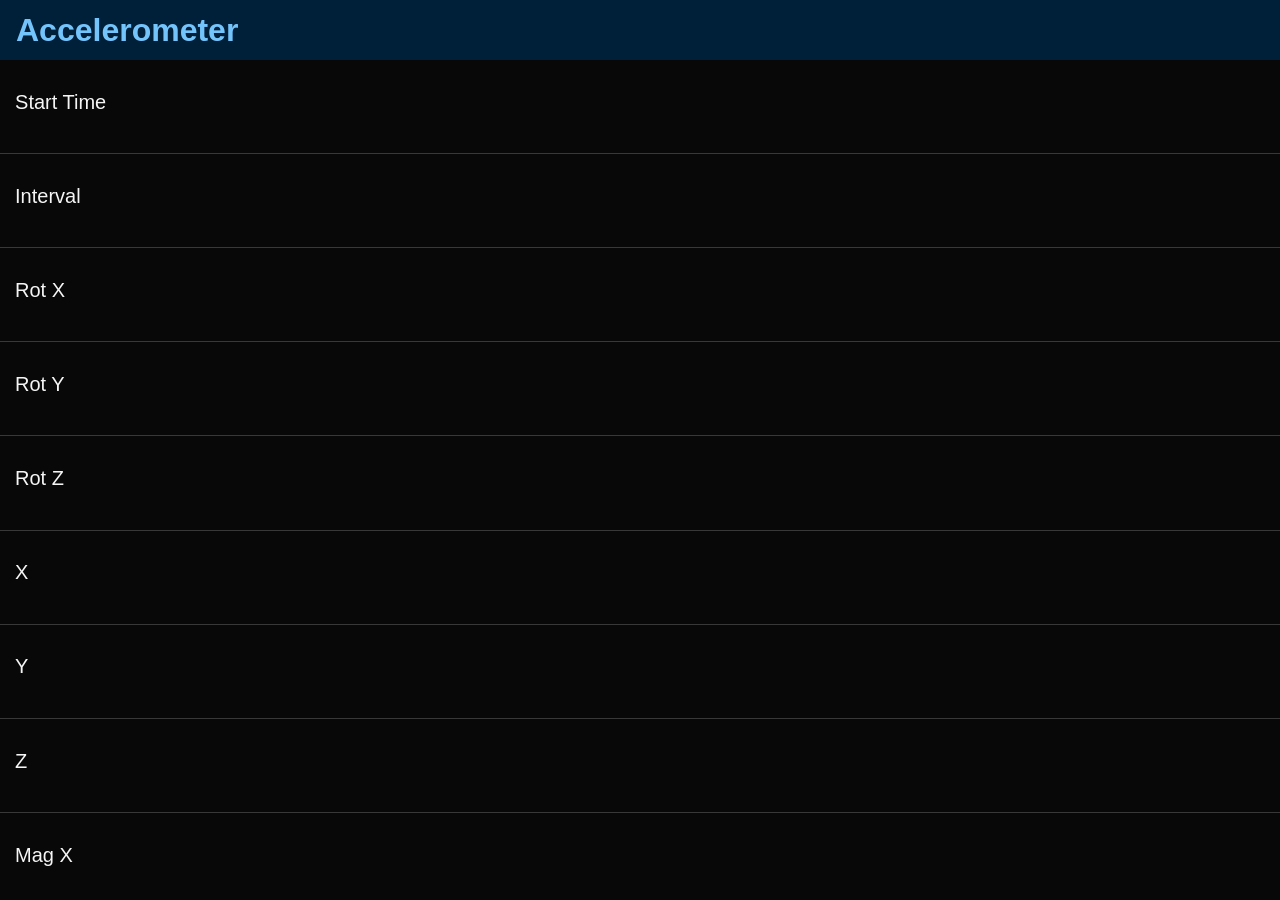
<file: GalaxyGearApp/index.html>
<!DOCTYPE html>
<html>
<head>
	<meta name="viewport" content="width=device-width, user-scalable=no"/>
	<title>Wearable UI</title>
	<link rel="stylesheet"  href="css/tau.css">     
	<script src="js/jquery-1.9.1.js"></script> 
	<link rel="stylesheet"  href="css/style.css">
</head>
<body>
	<div class="ui-page ui-page-active" id="main">
		<header class="ui-header">
			<h2 class="ui-title">Accelerometer </h2>
		</header>
		<div class="ui-content">
			<ul class="ui-listview">
				<li id="time" style="font-size: 20px "> Start Time </li> 
			    <li id="interv" style="font-size: 20px "> Interval </li> 
			    <li id="rotx" style="font-size: 20px "> Rot X </li> 
			    <li id="roty" style="font-size: 20px "> Rot Y </li> 
			    <li id="rotz" style="font-size: 20px "> Rot Z</li> 
			    <li id="xaccel" style="font-size: 20px "> X </li>
				<li id="yaccel" style="font-size: 20px "> Y </li>
				<li id="zaccel" style="font-size: 20px "> Z </li>  
			    <li id="xmag" style="font-size: 20px "> Mag X </li>
				<li id="ymag" style="font-size: 20px "> Mag Y </li>
				<li id="zmag" style="font-size: 20px "> Mag Z </li>  
				
				<li id="roll" style="font-size: 20px "> Roll </li>
				<li id="pitch" style="font-size: 20px "> Pitch </li>
				<li id="yaw" style="font-size: 20px "> Yaw </li>  
				
			    <li id="light" style="font-size: 20px "> Light </li>
				<li id="UV" style="font-size: 20px "> UV </li>
				<li id="press" style="font-size: 20px "> Pressure </li> 
				<li id="heart" style="font-size: 20px "> HeartRate </li> 
				<li id="latitude" style="font-size: 20px "> Latitude </li> 
				<li id="longitude" style="font-size: 20px "> Longitude </li> 
				<li id="altitude" style="font-size: 20px "> Altitude </li> 
				<li id="speed" style="font-size: 20px "> Speed </li> 
				<li id="isSave" style="font-size: 20px "> Not Save </li> 
			</ul>
			<button type="button" id="mode0-btn" class="ui-btn">Mode 0</button>
			<button type="button" id="mode1-btn" class="ui-btn">Mode 1</button>
			<button type="button" id="mode2-btn" class="ui-btn">Mode 2</button>
			<button type="button" id="bg-btn" class="ui-btn">App Hide</button>
			<button type="button" id="save-btn" class="ui-btn">saveData</button>
			<button type="button" id="saveEnd-btn" class="ui-btn">stopSave</button>	
		</div>
	</div>
	<script type="text/javascript" src="js/tau.js" data-build-remove="false"></script>
	<script type="text/javascript" src="js/sylvester.src.js"></script>
	<script type="text/javascript" src="js/kalman.js"></script>
	<script src="js/main.js"></script>
</body> 
<!-- load javascript file for your application -->
</html>
</file>
<file: GalaxyGearApp/css/tau.css>
/*
 * TAU (Tizen Advanced UI)
 * Copyright (c) 2010 - 2014 Samsung Electronics Co., Ltd.
 * License : MIT License V2
 */

/***************************************************************************
                  Body
***************************************************************************/
/***************************************************************************
                   Action Bar
***************************************************************************/
/****************************************************************************
		Progress Bar
****************************************************************************/
/****************************************************************************
		Processing
****************************************************************************/
/****************************************************************************
		Toggle Switch
****************************************************************************/
/***************************************************************************
                   Buttons
***************************************************************************/
/***************************************************************************
                   Popup
***************************************************************************/
/***************************************************************************
                   Option Popup
***************************************************************************/
/***************************************************************************
                  index scrollbar (vertical)
***************************************************************************/
/***************************************************************************
                  Listview
***************************************************************************/
/***************************************************************************
                   Scroller
***************************************************************************/
/***************************************************************************
                   Swipe list
***************************************************************************/
/***************************************************************************
                   Checkbox/Radio
***************************************************************************/
/************************************************************************/
/*                           fixedUIStyle.less                          */
/************************************************************************/
/* When system font-size is changed, winset size (ex. header, footer, button, etc,
   include font) also changed. But in UX guide, some UI elements should have fixed
   size regardless of system font size.
   So, this less file supports fixed style for some elements.
   - Layout: header, footer, button
   - Popup : popup header, popup footer
   - toggleswitch
   - progress: text for ratio
*/
/***********************************************************************/
/*                         Layout(FIXED)                               */
/***********************************************************************/
/**********************************************************************/
/*                        Button(FIXED)                               */
/**********************************************************************/
/**********************************************************************/
/*                       Popup(FIXED)                                 */
/**********************************************************************/
/**********************************************************************/
/*                      ToggleSwitch(FIXED)                           */
/**********************************************************************/
/*********************************************************************/
/*                     Progress(FIXED)                               */
/*********************************************************************/
/*! normalize.css v1.0.0 | MIT License | git.io/normalize */
/* ==========================================================================
   HTML5 display definitions
   ========================================================================== */
/*
 * default outline set none
 */
* {
  outline: none;
}
/*
 * Corrects `block` display not defined in IE 6/7/8/9 and Firefox 3.
 */
article,
aside,
details,
figcaption,
figure,
footer,
header,
hgroup,
nav,
section,
summary {
  display: block;
}
/*
 * Corrects `inline-block` display not defined in IE 6/7/8/9 and Firefox 3.
 */
audio,
canvas,
video {
  display: inline-block;
  *display: inline;
  *zoom: 1;
}
/*
 * Prevents modern browsers from displaying `audio` without controls.
 * Remove excess height in iOS 5 devices.
 */
audio:not([controls]) {
  display: none;
  height: 0;
}
/*
 * Addresses styling for `hidden` attribute not present in IE 7/8/9, Firefox 3,
 * and Safari 4.
 * Known issue: no IE 6 support.
 */
[hidden] {
  display: none;
}
/* ==========================================================================
   Base
   ========================================================================== */
/*
 * 1. Corrects text resizing oddly in IE 6/7 when body `font-size` is set using
 *	`em` units.
 * 2. Prevents iOS text size adjust after orientation change, without disabling
 *	user zoom.
 */
html {
  font-size: 100%;
  /* 1 */
  -webkit-text-size-adjust: 100%;
  /* 2 */
  -ms-text-size-adjust: 100%;
  /* 2 */
}
/*
 * Addresses `font-family` inconsistency between `textarea` and other form
 * elements.
 */
html,
button,
input,
select,
textarea {
  font-family: Tizen, Samsung Sans, Helvetica;
}
/*
 * Addresses margins handled incorrectly in IE 6/7.
 */
body {
  margin: 0;
}
/* ==========================================================================
   Links
   ========================================================================== */
/*
 * Improves readability when focused and also mouse hovered in all browsers.
 */
/* ==========================================================================
   Typography
   ========================================================================== */
/*
 * Addresses font sizes and margins set differently in IE 6/7.
 * Addresses font sizes within `section` and `article` in Firefox 4+, Safari 5,
 * and Chrome.
 */
h1 {
  font-size: 2em;
  margin: 0.67em 0;
}
h2 {
  font-size: 1.5em;
  margin: 0.83em 0;
}
h3 {
  font-size: 1.17em;
  margin: 1em 0;
}
h4 {
  font-size: 1em;
  margin: 1.33em 0;
}
h5 {
  font-size: 0.83em;
  margin: 1.67em 0;
}
h6 {
  font-size: 0.75em;
  margin: 2.33em 0;
}
/*
 * Addresses styling not present in IE 7/8/9, Safari 5, and Chrome.
 */
abbr[title] {
  border-bottom: 1px dotted;
}
/*
 * Addresses style set to `bolder` in Firefox 3+, Safari 4/5, and Chrome.
 */
b,
strong {
  font-weight: bold;
}
blockquote {
  margin: 1em 40px;
}
/*
 * Addresses styling not present in Safari 5 and Chrome.
 */
dfn {
  font-style: italic;
}
/*
 * Addresses styling not present in IE 6/7/8/9.
 */
mark {
  background: #ff0;
  color: #000;
}
/*
 * Addresses margins set differently in IE 6/7.
 */
p,
pre {
  margin: 1em 0;
}
/*
 * Corrects font family set oddly in IE 6, Safari 4/5, and Chrome.
 */
code,
kbd,
pre,
samp {
  font-family: monospace, serif;
  _font-family: 'courier new', monospace;
  font-size: 1em;
}
/*
 * Improves readability of pre-formatted text in all browsers.
 */
pre {
  white-space: pre;
  white-space: pre-wrap;
  word-wrap: break-word;
}
/*
 * Addresses CSS quotes not supported in IE 6/7.
 */
q {
  quotes: none;
}
/*
 * Addresses `quotes` property not supported in Safari 4.
 */
q:before,
q:after {
  content: '';
  content: none;
}
small {
  font-size: 75%;
}
/*
 * Prevents `sub` and `sup` affecting `line-height` in all browsers.
 */
sub,
sup {
  font-size: 75%;
  line-height: 0;
  position: relative;
  vertical-align: baseline;
}
sup {
  top: -0.5em;
}
sub {
  bottom: -0.25em;
}
/* ==========================================================================
   Lists
   ========================================================================== */
/*
 * Addresses margins set differently in IE 6/7.
 */
dl,
menu,
ol,
ul {
  margin: 1em 0;
}
dd {
  margin: 0 0 0 40px;
}
/*
 * Addresses paddings set differently in IE 6/7.
 */
menu,
ol,
ul {
  padding: 0 0 0 40px;
}
/*
 * Corrects list images handled incorrectly in IE 7.
 */
nav ul,
nav ol {
  list-style: none;
  list-style-image: none;
}
/* ==========================================================================
   Embedded content
   ========================================================================== */
/*
 * 1. Removes border when inside `a` element in IE 6/7/8/9 and Firefox 3.
 * 2. Improves image quality when scaled in IE 7.
 */
img {
  border: 0;
  /* 1 */
  -ms-interpolation-mode: bicubic;
  /* 2 */
}
/*
 * Corrects overflow displayed oddly in IE 9.
 */
svg:not(:root) {
  overflow: hidden;
}
/* ==========================================================================
   Figures
   ========================================================================== */
/*
 * Addresses margin not present in IE 6/7/8/9, Safari 5, and Opera 11.
 */
figure {
  margin: 0;
}
/* ==========================================================================
   Forms
   ========================================================================== */
/*
 * Corrects margin displayed oddly in IE 6/7.
 */
form {
  margin: 0;
}
/*
 * Define consistent border, margin, and padding.
 */
fieldset {
  border: 1px solid #c0c0c0;
  margin: 0 2px;
  padding: 0.35em 0.625em 0.75em;
}
/*
 * 1. Corrects color not being inherited in IE 6/7/8/9.
 * 2. Corrects text not wrapping in Firefox 3.
 * 3. Corrects alignment displayed oddly in IE 6/7.
 */
legend {
  border: 0;
  /* 1 */
  padding: 0;
  white-space: normal;
  /* 2 */
  *margin-left: -7px;
  /* 3 */
}
/*
 * 1. Corrects font size not being inherited in all browsers.
 * 2. Addresses margins set differently in IE 6/7, Firefox 3+, Safari 5,
 *	and Chrome.
 * 3. Improves appearance and consistency in all browsers.
 */
button,
input,
select,
textarea {
  font-size: 100%;
  /* 1 */
  margin: 0;
  /* 2 */
  vertical-align: baseline;
  /* 3 */
  *vertical-align: middle;
  /* 3 */
}
/*
 * Addresses Firefox 3+ setting `line-height` on `input` using `!important` in
 * the UA stylesheet.
 */
button,
input {
  line-height: normal;
}
/*
 * Re-set default cursor for disabled elements.
 */
button[disabled],
input[disabled] {
  cursor: default;
}
input[type="time"],
input[type="date"] {
  color: #000000;
}
/*
 * 1. Addresses `appearance` set to `searchfield` in Safari 5 and Chrome.
 * 2. Addresses `box-sizing` set to `border-box` in Safari 5 and Chrome
 *	(include `-moz` to future-proof).
 */
input[type="search"] {
  -webkit-appearance: textfield;
  /* 1 */
  -moz-box-sizing: content-box;
  -webkit-box-sizing: content-box;
  /* 2 */
  box-sizing: content-box;
}
/*
 * Removes inner padding and search cancel button in Safari 5 and Chrome
 * on OS X.
 */
input[type="search"]::-webkit-search-cancel-button,
input[type="search"]::-webkit-search-decoration {
  -webkit-appearance: none;
}
/*
 * Removes inner padding and border in Firefox 3+.
 */
button::-moz-focus-inner,
input::-moz-focus-inner {
  border: 0;
  padding: 0;
}
/*
 * 1. Removes default vertical scrollbar in IE 6/7/8/9.
 * 2. Improves readability and alignment in all browsers.
 */
textarea {
  overflow: auto;
  /* 1 */
  vertical-align: top;
  /* 2 */
}
/* ==========================================================================
   Tables
   ========================================================================== */
/*
 * Remove most spacing between table cells.
 */
table {
  border-collapse: collapse;
  border-spacing: 0;
}
/*
 * Common definition for theme
 */
/***************************************************************
   default font size (base font from WRT)
   => small: 13px
   => normal: 17px
   => large: 20px

so, we set @font_size_default as 17px.
This value only used for @rem_base, not for html font-size
html font-size is set by WRT base font-size
***************************************************************/
/******************************
  z-index order collection
 ******************************/
/***************************************************************************
                   Common Style
***************************************************************************/
.screen-hidden {
  visibility: hidden;
  position: absolute;
  top: -10000em;
  left: -10000em;
}
/***************************************************************************
                   Default Style.
***************************************************************************/
button,
input {
  outline: none;
  cursor: pointer;
}
* {
  -webkit-box-sizing: border-box;
  -moz-box-sizing: border-box;
  box-sizing: border-box;
}
a {
  text-decoration: none !important;
  color: rgba(245, 245, 245, 1);
}
ul,
li {
  margin: 0;
  padding: 0;
  list-style-type: none;
}
img {
  margin: 0;
  padding: 0;
}
/******************************
  Global LESS mixin collection
 ******************************/
/***************************************************************************
                   Common Style
***************************************************************************/
html {
  -webkit-tap-highlight-color: rgba(0, 0, 0, 0);
}
body {
  height: 100%;
  font-size: 2rem;
  font-family: Tizen, Samsung Sans, Helvetica;
  background: rgba(8, 8, 8, 1);
  color: rgba(245, 245, 245, 1);
}
.ui-page {
  width: 100%;
  height: 100%;
  overflow: hidden;
  display: none;
  position: absolute;
  top: 0;
  left: 0;
  background: rgba(8, 8, 8, 1);
  -webkit-tap-highlight-color: rgba(0, 0, 0, 0);
  /* overrides webkit link color */
}
.ui-page.ui-page-active {
  display: block;
}
.ui-page.ui-page-build {
  display: block;
  visibility: hidden;
  top: -10000em;
  left: -10000em;
}
.scrolling-mode-touch {
  -webkit-overflow-scrolling: touch;
  -moz-overflow-scrolling: touch;
  -o-overflow-scrolling: touch;
  -ms-overflow-scrolling: touch;
  overflow-scrolling: touch;
}
.ui-content {
  width: auto;
  height: 100%;
  overflow: auto;
  -webkit-overflow-scrolling: touch;
  -moz-overflow-scrolling: touch;
  -o-overflow-scrolling: touch;
  -ms-overflow-scrolling: touch;
  overflow-scrolling: touch;
}
.ui-header {
  position: relative;
  width: 100%;
  height: 60px;
  line-height: 60px;
  background-color: rgba(0, 31, 56, 1);
}
.ui-header .ui-title {
  color: rgba(116, 196, 252, 1);
  font-size: 32px;
  white-space: nowrap;
  margin: 0px;
  padding-left: 16px;
  padding-right: 16px;
}
.ui-header .ui-title.ui-icon {
  padding-left: 60px;
  background-position: 16px 14px;
  background-size: 34px 34px;
  background-repeat: no-repeat;
}
.ui-header .ui-title-text-fadeout {
  -webkit-mask-image: -webkit-linear-gradient(left, #000000 80%, rgba(0, 0, 0, 0) 95%);
}
.ui-header.ui-has-more .ui-title {
  padding-right: 78px;
}
.ui-header.ui-has-more .ui-title-text-fadeout {
  -webkit-mask-image: -webkit-linear-gradient(left, #000000 65%, rgba(0, 0, 0, 0) 80%);
}
.ui-header button.ui-more,
.ui-header input.ui-more {
  border: 0 none;
  padding: 0;
}
.ui-header .ui-more-disable {
  cursor: default;
  background-color: transparent;
}
.ui-header .ui-more {
  display: block;
  position: absolute;
  top: 0px;
  right: 0px;
  width: 68px;
  height: 100%;
  overflow: hidden;
  text-indent: -1000em;
  background-position: center center;
  background-color: transparent;
  cursor: pointer;
}
.ui-header .ui-more:active {
  background-color: rgba(23, 73, 115, 1) !important;
}
.ui-header .ui-more.ui-icon-detail {
  background-color: rgba(116, 196, 252, 1);
  -webkit-mask-image: url("images/Actionbar/tw_ic_menu_detail_normal_holo_dark.png");
  -webkit-mask-size: 3.0588235294117645rem 3.5294117647058822rem;
  -webkit-mask-position: center;
  -webkit-mask-repeat: no-repeat;
}
.ui-header .ui-more.ui-icon-detail[disabled="disabled"] {
  cursor: default;
  background-color: transparent;
  background-color: rgba(116, 196, 252, 0.2);
  -webkit-mask-image: url("images/Actionbar/tw_ic_menu_detail_disable_holo_dark.png");
  -webkit-mask-size: 3.0588235294117645rem 3.5294117647058822rem;
  -webkit-mask-position: center;
  -webkit-mask-repeat: no-repeat;
}
.ui-header .ui-more.ui-icon-overflow {
  background-color: rgba(116, 196, 252, 1);
  -webkit-mask-image: url("images/Actionbar/tw_ic_menu_moreoverflow_holo_dark.png");
  -webkit-mask-size: 3.0588235294117645rem 3.5294117647058822rem;
  -webkit-mask-position: center;
  -webkit-mask-repeat: no-repeat;
}
.ui-header .ui-more.ui-icon-overflow[disabled="disabled"] {
  cursor: default;
  background-color: transparent;
  background-color: rgba(116, 196, 252, 0.2);
  -webkit-mask-image: url("images/Actionbar/tw_ic_menu_moreoverflow_holo_dark.png");
  -webkit-mask-size: 3.0588235294117645rem 3.5294117647058822rem;
  -webkit-mask-position: center;
  -webkit-mask-repeat: no-repeat;
}
.ui-header .ui-more.ui-icon-selectall {
  background-color: rgba(116, 196, 252, 1);
  -webkit-mask-image: url("images/Actionbar/tw_ic_menu_selectall_normal_holo_dark.png");
  -webkit-mask-size: 3.0588235294117645rem 3.5294117647058822rem;
  -webkit-mask-position: center;
  -webkit-mask-repeat: no-repeat;
}
.ui-header .ui-more.ui-icon-selectall[disabled="disabled"] {
  cursor: default;
  background-color: transparent;
  background-color: rgba(116, 196, 252, 0.2);
  -webkit-mask-image: url("images/Actionbar/tw_ic_menu_selectall_disable_holo_dark.png");
  -webkit-mask-size: 3.0588235294117645rem 3.5294117647058822rem;
  -webkit-mask-position: center;
  -webkit-mask-repeat: no-repeat;
}
.ui-footer {
  width: 100%;
  height: 85px;
  position: absolute;
  bottom: 0;
  left: 0;
}
/***************************************************************************
                   Grid layout
***************************************************************************/
.ui-grid-col > * {
  float: left;
}
.ui-page .ui-grid-col-1 > * {
  float: left;
}
.ui-page .ui-grid-col-1 > * {
  width: 100%;
}
.ui-page .ui-grid-col-2 > * {
  float: left;
}
.ui-page .ui-grid-col-2 > * {
  width: 50%;
}
.ui-page .ui-grid-col-3 > * {
  float: left;
}
.ui-page .ui-grid-col-3 > * {
  width: 33.333333333333336%;
}
.ui-grid-row > * {
  display: block;
}
/*
 * Progressbar
 */
@-webkit-keyframes indeterminate {
  0% {
    -webkit-mask-image: url(images/Progress/tw_progressbar_indeterminate1_holo_dark.png);
    -webkit-mask-repeat: no-repeat;
    background-color: rgba(0, 77, 153, 1);
  }
  25% {
    -webkit-mask-image: url(images/Progress/tw_progressbar_indeterminate2_holo_dark.png);
    -webkit-mask-repeat: no-repeat;
    background-color: rgba(0, 77, 153, 1);
  }
  50% {
    -webkit-mask-image: url(images/Progress/tw_progressbar_indeterminate3_holo_dark.png);
    -webkit-mask-repeat: no-repeat;
    background-color: rgba(0, 77, 153, 1);
  }
  75% {
    -webkit-mask-image: url(images/Progress/tw_progressbar_indeterminate4_holo_dark.png);
    -webkit-mask-repeat: no-repeat;
    background-color: rgba(0, 77, 153, 1);
  }
  100% {
    -webkit-mask-image: url(images/Progress/tw_progressbar_indeterminate5_holo_dark.png);
    -webkit-mask-repeat: no-repeat;
    background-color: rgba(0, 77, 153, 1);
  }
}
progress {
  position: relative;
  padding-left: 0.9411764705882353rem;
  padding-right: 0.9411764705882353rem;
  margin-top: 0.8235294117647058rem;
  margin-bottom: 0.8235294117647058rem;
  color: rgba(245, 245, 245, 1);
  width: 100%;
  height: 0.3529411764705882rem;
  -webkit-appearance: none;
  border: none;
}
progress::-webkit-progress-bar {
  position: relative;
  background-color: rgba(71, 71, 71, 1);
  border-radius: 0.11764705882352941rem;
  overflow: hidden;
}
progress::-webkit-progress-value {
  background-color: rgba(55, 161, 237, 1);
  height: 0.3529411764705882rem;
  border-radius: 0.11764705882352941rem;
  overflow: hidden;
}
progress.ui-progress-indeterminate::-webkit-progress-bar {
  background-color: rgba(55, 161, 237, 1);
}
progress.ui-progress-indeterminate::-webkit-progress-value {
  background-size: 100% 100%;
  -webkit-animation: indeterminate 150ms infinite;
}
.ui-progress-proportion {
  display: inline-block;
  float: left;
  font-size: 20px;
  padding-left: 0.9411764705882353rem;
  padding-right: 0.9411764705882353rem;
  margin-top: -0.5882352941176471rem;
}
.ui-progress-ratio {
  display: inline-block;
  float: right;
  font-size: 20px;
  padding-left: 0.9411764705882353rem;
  padding-right: 0.9411764705882353rem;
  margin-top: -0.5882352941176471rem;
}
/*
 * toggle switch
 */
.ui-switch-activation,
.ui-switch-inneroffset,
.ui-switch-handler {
  display: block;
  -webkit-mask-image: url(images/Controller_icon/toggle_changeable.png);
  -webkit-mask-repeat: no-repeat;
}
.ui-switch {
  width: 100%;
  color: rgba(245, 245, 245, 1);
}
.ui-toggleswitch {
  display: block;
  width: 207px;
  margin: 0 auto;
}
.ui-switch-text {
  margin-top: 30px;
  margin-bottom: 40px;
  padding: 0 30;
  font-size: 34px;
  text-align: center;
}
.ui-switch-input {
  display: none;
}
.ui-switch-inneroffset {
  width: 110px;
  height: 88px;
  position: absolute;
}
.ui-switch-inneroffset:active {
  background-color: rgba(173, 173, 173, 1);
}
.ui-switch-activation {
  width: 207px;
  height: 110px;
  -webkit-mask-position: 0 0;
  background-color: rgba(128, 128, 128, 1);
  margin: 0 auto;
  margin-top: 23px;
}
.ui-switch-activation .ui-switch-inneroffset {
  -webkit-mask-position: 0 -120px;
  background-color: rgba(245, 245, 245, 1);
  margin-left: 9px;
  margin-top: 11px;
}
.ui-switch-activation .ui-switch-inneroffset:active {
  background-color: rgba(173, 173, 173, 1);
}
.ui-switch-activation .ui-switch-handler {
  position: relative;
  width: 110px;
  height: 88px;
  -webkit-mask-position: 0 -218px;
  background-color: rgba(128, 128, 128, 1);
  left: 0%;
}
.ui-switch-activation:active {
  width: 207px;
  height: 110px;
  background-color: rgba(97, 96, 96, 1);
  margin: z0 auto;
  margin-top: 23px;
}
.ui-switch-activation:active .ui-switch-handler:active {
  position: relative;
  width: 110px;
  height: 88px;
  background-color: rgba(97, 96, 96, 1);
  left: 0%;
}
.ui-switch-activation:disable {
  width: 207px;
  height: 110px;
  background-color: rgba(59, 59, 59, 1);
  margin: 0 auto;
  margin-top: 23px;
}
.ui-switch-activation:disable .ui-switch-handler:disable {
  position: relative;
  width: 110px;
  height: 88px;
  background-color: rgba(59, 59, 59, 1);
  left: 0%;
}
.ui-switch-input:checked ~  {
  display: none;
}
.ui-switch-input:checked ~  .ui-switch-activation {
  width: 207px;
  height: 110px;
  -webkit-mask-position: 0 0;
  background-color: rgba(112, 186, 15, 1);
  margin: 0 auto;
  margin-top: 23px;
}
.ui-switch-input:checked ~  .ui-switch-activation .ui-switch-inneroffset {
  -webkit-mask-position: 0 -120px;
  background-color: rgba(245, 245, 245, 1);
  margin-left: 89px;
  margin-top: 11px;
}
.ui-switch-input:checked ~  .ui-switch-activation .ui-switch-inneroffset:active {
  background-color: rgba(173, 173, 173, 1);
}
.ui-switch-input:checked ~  .ui-switch-activation .ui-switch-handler {
  position: relative;
  width: 110px;
  height: 88px;
  -webkit-mask-position: 0 -316px;
  background-color: rgba(112, 186, 15, 1);
  left: 0;
}
.ui-switch-input:checked ~  .ui-switch-activation:active {
  width: 207px;
  height: 110px;
  margin: 0 auto;
  margin-top: 23px;
  background-color: rgba(71, 97, 37, 1);
}
.ui-switch-input:checked ~  .ui-switch-activation:active .ui-switch-handler:active {
  position: relative;
  width: 110px;
  height: 88px;
  background-color: rgba(71, 97, 37, 1);
  left: 0;
}
.ui-switch-input:checked ~  .ui-switch-activation:disable {
  width: 207px;
  height: 110px;
  margin: 0 auto;
  margin-top: 23px;
  background-color: rgba(27, 33, 18, 1);
}
.ui-switch-input:checked ~  .ui-switch-activation:disable .ui-switch-handler:disable {
  position: relative;
  width: 110px;
  height: 88px;
  background-color: rgba(27, 33, 18, 1);
  left: 0;
}
@-webkit-keyframes rotating {
  from {
    -webkit-transform: rotate(0deg);
  }
  to {
    -webkit-transform: rotate(360deg);
  }
}
.ui-processing {
  background-color: rgba(0, 123, 255, 1);
  -webkit-mask-image: url("images/Progress/tw_widget_activity_01.png");
  -webkit-mask-size: 100% 100%;
  -webkit-repeat: no-repeat;
  -webkit-animation: rotating 1s linear infinite;
  width: 4.705882352941177rem;
  height: 4.705882352941177rem;
  margin: 0 auto;
  margin-top: 2rem;
  margin-bottom: 0.8235294117647058rem;
}
.ui-processing-text {
  margin: 0 auto;
  text-align: center;
  width: 9.882352941176471rem;
  font-size: 1.4117647058823528rem;
}
.ui-btn {
  display: block;
  padding-top: 28.5px;
  padding-right: 10px;
  padding-bottom: 28.5px;
  padding-left: 10px;
  margin: 0px;
  font-size: 32px;
  line-height: 28px;
  text-align: center;
  white-space: nowrap;
  cursor: pointer;
  vertical-align: middle;
  text-overflow: ellipsis;
  overflow: hidden;
  border: 0 none;
  color: rgba(245, 245, 245, 1);
  background-color: rgba(2, 56, 92, 1);
}
a.ui-btn:active:hover,
.ui-btn:enabled:active:hover {
  background-color: rgba(23, 73, 115, 1);
}
.ui-btn:enabled:focus {
  background-color: rgba(2, 56, 92, 1);
}
a.ui-btn.ui-state-disabled,
.ui-btn:disabled {
  color: rgba(245, 245, 245, 0.2);
  background-color: rgba(3, 44, 64, 1);
  cursor: default;
}
.ui-btn.ui-multiline {
  padding-top: 10px;
  padding-bottom: 10px;
}
.ui-btn.ui-inline {
  display: inline-block;
}
.ui-btn.ui-btn-icon {
  background-position: center center;
  height: 76px;
  text-indent: -1000em;
  overflow: hidden;
  background-repeat: no-repeat;
  background-size: 60px 60px;
}
.ui-default {
  color: rgba(245, 245, 245, 1);
  background-color: rgba(2, 56, 92, 1);
}
a.ui-default:active:hover,
.ui-default:enabled:active:hover {
  background-color: rgba(23, 73, 115, 1);
}
.ui-default:enabled:focus {
  background-color: rgba(2, 56, 92, 1);
}
a.ui-default.ui-state-disabled,
.ui-default:disabled {
  color: rgba(245, 245, 245, 0.2);
  background-color: rgba(3, 44, 64, 1);
  cursor: default;
}
.ui-color-red {
  color: rgba(245, 245, 245, 1);
  background-color: rgba(207, 36, 2, 1);
}
a.ui-color-red:active:hover,
.ui-color-red:enabled:active:hover {
  background-color: rgba(222, 102, 78, 1);
}
.ui-color-red:enabled:focus {
  background-color: rgba(207, 36, 2, 1);
}
a.ui-color-red.ui-state-disabled,
.ui-color-red:disabled {
  color: rgba(245, 245, 245, 0.2);
  background-color: rgba(69, 11, 1, 1);
  cursor: default;
}
.ui-color-orange {
  color: rgba(245, 245, 245, 1);
  background-color: rgba(237, 134, 0, 1);
}
a.ui-color-orange:active:hover,
.ui-color-orange:enabled:active:hover {
  background-color: rgba(242, 171, 78, 1);
}
.ui-color-orange:enabled:focus {
  background-color: rgba(237, 134, 0, 1);
}
a.ui-color-orange.ui-state-disabled,
.ui-color-orange:disabled {
  color: rgba(245, 245, 245, 0.2);
  background-color: rgba(69, 39, 5, 1);
  cursor: default;
}
.ui-color-green {
  color: rgba(245, 245, 245, 1);
  background-color: rgba(97, 163, 16, 1);
}
a.ui-color-green:active:hover,
.ui-color-green:enabled:active:hover {
  background-color: rgba(146, 191, 90, 1);
}
.ui-color-green:enabled:focus {
  background-color: rgba(97, 163, 16, 1);
}
a.ui-color-green.ui-state-disabled,
.ui-color-green:disabled {
  color: rgba(245, 245, 245, 0.2);
  background-color: rgba(50, 54, 48, 1);
  cursor: default;
}
.ui-btn:focus,
.ui-btn:active {
  outline: none;
}
a.ui-btn {
  text-decoration: none;
  box-sizing: border-box;
}
button.ui-btn,
input.ui-btn {
  box-sizing: border-box;
  -webkit-appearance: none;
  -moz-appearance: none;
  width: 100%;
}
button.ui-btn.ui-inline,
input.ui-btn.ui-inline {
  display: inline-block;
  width: auto;
}
.ui-grid-col-1 > .ui-btn {
  border-left: solid 1px rgba(8, 8, 8, 1);
}
.ui-grid-col-1 > .ui-btn:first-child {
  border-left: 0px none;
}
.ui-grid-col-2 > .ui-btn {
  border-left: solid 1px rgba(8, 8, 8, 1);
}
.ui-grid-col-2 > .ui-btn:first-child {
  border-left: 0px none;
}
.ui-grid-col-3 > .ui-btn {
  border-left: solid 1px rgba(8, 8, 8, 1);
}
.ui-grid-col-3 > .ui-btn:first-child {
  border-left: 0px none;
}
.ui-grid-row > .ui-btn {
  margin-top: 1px;
}
.ui-grid-row > .ui-btn:first-child {
  margin-top: 0px;
}
/***********************
Normal Popup
***********************/
.ui-popup {
  position: absolute;
  left: 0px;
  width: 100%;
  margin: 0;
  background-color: rgba(0, 17, 33, 1);
  border: 3px solid rgba(0, 55, 92, 1);
  display: none;
  z-index: 1000;
}
.ui-popup .ui-popup-header {
  width: 100%;
  min-height: 68px;
  font-size: 30px;
  text-align: left;
  background-color: rgba(5, 42, 71, 1);
  color: rgba(116, 196, 252, 1);
  padding-top: 14px;
  padding-right: 13px;
  padding-bottom: 14px;
  padding-left: 13px;
  overflow: hidden;
  text-overflow: ellipsis;
  white-space: nowrap;
}
.ui-popup .ui-popup-content {
  width: 100%;
  min-height: 13.176470588235293rem;
  font-size: 2rem;
  text-align: left;
  color: rgba(245, 245, 245, 1);
  background-color: rgba(0, 17, 33, 1);
  padding: 10px 16px 9px 16px;
  overflow: auto;
  -webkit-overflow-scrolling: touch;
  -moz-overflow-scrolling: touch;
  -o-overflow-scrolling: touch;
  -ms-overflow-scrolling: touch;
  overflow-scrolling: touch;
}
.ui-popup .ui-popup-content .ui-listview,
.ui-popup .ui-popup-content .ui-inline-listview {
  margin: -0.5294117647058824rem -0.9411764705882353rem -0.5294117647058824rem -0.9411764705882353rem;
}
.ui-popup .ui-popup-content .ui-listview li,
.ui-popup .ui-popup-content .ui-inline-listview li {
  font-size: 2rem;
}
.ui-popup .ui-popup-footer {
  width: 100%;
  height: 83px;
}
.ui-popup .ui-popup-footer .ui-btn {
  padding-top: 27px;
  padding-bottom: 28px;
  font-size: 30px;
}
.ui-popup.ui-popup-active {
  display: block;
}
.ui-popup.in {
  display: block;
}
.ui-popup.ui-build {
  display: block;
  visibility: hidden;
}
/***********************
Option Popup
***********************/
.ui-popup.ui-ctxpopup {
  background-color: transparent;
  width: 100%;
  border: 0 none;
}
div.ui-popup.ui-ctxpopup.ui-popup-content-size {
  width: auto;
  padding: 0 0 0 0;
}
div.ui-popup.ui-ctxpopup.ui-popup-content-size .ui-popup-content {
  width: auto;
}
.ui-popup.ui-ctxpopup .ui-popup-content {
  background-color: rgba(245, 245, 245, 1);
  border: 1px solid rgba(112, 112, 112, 0.9);
  color: #333;
  min-height: initial;
}
.ui-popup.ui-ctxpopup .ui-popup-content .ui-listview li {
  color: rgba(8, 8, 8, 1);
  border-bottom: 1px solid rgba(204, 204, 204, 1);
  min-height: 90px;
  padding: 21px 8px 20px 16px;
}
.ui-popup.ui-ctxpopup .ui-popup-content .ui-listview li a {
  color: rgba(8, 8, 8, 1);
  margin: -21px -16px;
  padding: 21px 16px;
  min-height: 48px;
}
.ui-popup.ui-ctxpopup .ui-popup-content .ui-listview li a:active {
  color: rgba(245, 245, 245, 1);
  background-color: rgba(19, 99, 145, 1);
}
.ui-popup.ui-ctxpopup .ui-popup-content .ui-listview li:last-child {
  border: none;
}
.ui-popup.ui-ctxpopup .ui-popup-content .ui-listview .ui-list-icon {
  position: relative;
  padding-left: 4rem;
}
.ui-popup.ui-ctxpopup .ui-popup-content .ui-listview .ui-list-icon a {
  margin-left: -4rem;
  padding-left: 4rem;
}
.ui-popup.ui-ctxpopup .ui-popup-content .ui-listview .ui-list-icon::before {
  content: "";
  position: absolute;
  top: 50%;
  left: 0.3529411764705882rem;
  width: 3.2941176470588234rem;
  height: 3.2941176470588234rem;
  margin-top: -1.6470588235294117rem;
  background-color: rgba(99, 99, 99, 0.9);
  -webkit-mask-size: 3.2941176470588234rem 3.2941176470588234rem;
  -webkit-mask-repeat: no-repeat;
  mask-repeat: no-repeat;
  mask-size: 3.2941176470588234rem 3.2941176470588234rem;
}
.ui-popup.ui-ctxpopup .ui-popup-content .ui-listview a.ui-list-icon:active::before {
  background-color: rgba(245, 245, 245, 1);
}
.ui-popup.ui-ctxpopup .ui-popup-content .ui-inline-listview {
  height: 4.0588235294117645rem;
  overflow: hidden;
}
.ui-popup.ui-ctxpopup .ui-popup-content .ui-inline-listview li {
  float: left;
  height: 3.941176470588235rem;
  line-height: 3.941176470588235rem;
  border-right: 1px solid rgba(8, 8, 8, 1);
}
.ui-popup.ui-ctxpopup .ui-popup-content .ui-inline-listview li:last-child {
  border: none;
}
.ui-popup.ui-ctxpopup .ui-popup-content .ui-inline-listview li a {
  display: block;
  width: 100%;
  height: 100%;
  padding: 0rem 0.47058823529411764rem;
  color: rgba(8, 8, 8, 1);
}
.ui-popup.ui-ctxpopup .ui-popup-content .ui-inline-listview li a:active {
  color: rgba(245, 245, 245, 1);
  background-color: rgba(19, 99, 145, 1);
}
.ui-popup.ui-ctxpopup .ui-popup-content .ui-inline-listview .ui-list-icon-notext {
  width: 3.4705882352941178rem;
  height: 3.941176470588235rem;
  text-indent: -1000em;
  overflow: hidden;
  position: relative;
}
.ui-popup.ui-ctxpopup .ui-popup-content .ui-inline-listview .ui-list-icon-notext::before {
  content: "";
  position: absolute;
  top: 50%;
  left: 50%;
  width: 2.5294117647058822rem;
  height: 2.5294117647058822rem;
  margin-top: -1.2647058823529411rem;
  margin-left: -1.2647058823529411rem;
  background-color: rgba(8, 8, 8, 1);
  -webkit-mask-size: 2.5294117647058822rem 2.5294117647058822rem;
  -webkit-mask-repeat: no-repeat;
  mask-size: 2.5294117647058822rem 2.5294117647058822rem;
  mask-repeat: no-repeat;
}
.ui-popup.ui-ctxpopup .ui-popup-content .ui-inline-listview a.ui-list-icon-notext:active::before {
  background-color: rgba(245, 245, 245, 1);
}
.ui-popup.ui-ctxpopup .ui-arrow {
  width: 36px;
  height: 15px;
  overflow: hidden;
  position: absolute;
  display: none;
  animation-duration: 0;
  -webkit-animation-duration: 0;
}
.ui-popup.ui-ctxpopup .ui-arrow span {
  width: 20px;
  height: 20px;
  background-color: rgba(245, 245, 245, 1);
  border: 1px solid rgba(112, 112, 112, 0.9);
  position: absolute;
  top: 6px;
  left: 8px;
  -webkit-transform: rotate(55deg) skew(24deg);
  transform: rotate(55deg) skew(24deg);
  animation-duration: 0;
  -webkit-animation-duration: 0;
}
.ui-popup.ui-ctxpopup.ui-popup-arrow-b {
  padding: 20px 20px 0 20px;
}
.ui-popup.ui-ctxpopup.ui-popup-arrow-t {
  padding: 0 20px 20px 20px;
}
.ui-popup.ui-ctxpopup.ui-popup-arrow-r {
  padding: 20px 0 20px 20px;
}
.ui-popup.ui-ctxpopup.ui-popup-arrow-l {
  padding: 20px 20px 20 0px;
}
.ui-popup.ui-ctxpopup.ui-popup-arrow-b .ui-arrow {
  display: block;
  bottom: -14px;
  -webkit-transform: rotate(180deg);
  transform: rotate(180deg);
}
.ui-popup.ui-ctxpopup.ui-popup-arrow-t .ui-arrow {
  display: block;
  top: -14px;
}
.ui-popup.ui-ctxpopup.ui-popup-arrow-r .ui-arrow {
  display: block;
  left: -14px;
  -webkit-transform: rotate(-90deg);
  transform: rotate(-90deg);
}
.ui-popup.ui-ctxpopup.ui-popup-arrow-l .ui-arrow {
  display: block;
  right: -14px;
  -webkit-transform: rotate(90deg);
  transform: rotate(90deg);
}
/****************************************
Popup Toast
****************************************/
.ui-popup.ui-popup-toast {
  margin-left: 0;
  margin-right: 0;
  margin-bottom: 0;
  font-size: 1.4117647058823528rem;
  border: 3px solid rgba(0, 55, 92, 1);
  position: absolute;
  bottom: 0;
  top: auto;
  height: auto;
}
.ui-popup.ui-popup-toast .ui-popup-content {
  min-height: initial;
  padding: 1.2941176470588236rem 0.7647058823529411rem 1.3529411764705883rem 0.7647058823529411rem;
  background-color: rgba(0, 17, 33, 1);
}
/****************************************
Popup Overlay
****************************************/
.ui-popup-overlay {
  position: absolute;
  display: none;
  top: 0;
  width: 100%;
  height: 100%;
  z-index: 100;
  background-color: rgba(8, 8, 8, 0.7);
}
.ui-popup-overlay.in {
  display: block;
}
/****************************************
Popup Transition
****************************************/
.ui-popup.slideup.in {
  -webkit-animation-name: popupslideinfrombottom;
  -webkit-animation-duration: 250ms;
  -webkit-transition-timing-function: ease-in-out;
  animation-name: popupslideinfrombottom;
  animation-duration: 250ms;
  transition-timing-function: ease-in-out;
}
.ui-popup.slideup.out {
  -webkit-animation-name: popupslideouttobottom;
  -webkit-animation-duration: 250ms;
  -webkit-transition-timing-function: ease-in-out;
  animation-name: popupslideouttobottom;
  animation-duration: 250ms;
  transition-timing-function: ease-in-out;
}
@-webkit-keyframes popupslideinfrombottom {
  from {
    transform: translateY(100%);
  }
  to {
    transform: translateY(0%);
  }
}
@keyframes popupslideinfrombottom {
  from {
    transform: translateY(100%);
  }
  to {
    transform: translateY(0%);
  }
}
@-webkit-keyframes popupslideouttobottom {
  from {
    transform: translateY(0%);
  }
  to {
    transform: translateY(100%);
  }
}
@keyframes popupslideouttobottom {
  from {
    transform: translateY(0%);
  }
  to {
    transform: translateY(100%);
  }
}
/****************************************
Popup Overlay Transition
****************************************/
.ui-popup-overlay.slideup.in {
  -webkit-animation-name: fadein;
  -webkit-animation-duration: 250ms;
  animation-name: fadein;
  animation-duration: 250ms;
}
.ui-popup-overlay.slideup.out {
  -webkit-animation-name: fadeout;
  -webkit-animation-duration: 250ms;
  animation-name: fadeout;
  animation-duration: 250ms;
}
/****************************************
Option Popup Transition
****************************************/
.ui-popup.ui-popup-arrow-t.slideup.in,
.ui-popup.ui-popup-arrow-l.slideup.in,
.ui-popup.ui-popup-arrow-r.slideup.in {
  -webkit-animation-name: ctxpopupslideinfrombottom;
  -webkit-animation-duration: 250ms;
  -webkit-transition-timing-function: ease-in-out;
  animation-name: ctxpopupslideinfrombottom;
  animation-duration: 250ms;
  transition-timing-function: ease-in-out;
}
.ui-popup.ui-popup-arrow-t.slideup.out,
.ui-popup.ui-popup-arrow-l.slideup.out,
.ui-popup.ui-popup-arrow-r.slideup.out {
  -webkit-animation-name: ctxpopupslideouttobottom;
  -webkit-animation-duration: 250ms;
  -webkit-transition-timing-function: ease-in-out;
  animation-name: ctxpopupslideouttobottom;
  animation-duration: 250ms;
  transition-timing-function: ease-in-out;
}
.ui-popup.ui-popup-arrow-b.slideup.in {
  -webkit-animation-name: ctxpopupslideinfromtop;
  -webkit-animation-duration: 250ms;
  -webkit-transition-timing-function: ease-in-out;
  animation-name: ctxpopupslideinfromtop;
  animation-duration: 250ms;
  transition-timing-function: ease-in-out;
}
.ui-popup.ui-popup-arrow-b.slideup.out {
  -webkit-animation-name: ctxpopupslideouttotop;
  -webkit-animation-duration: 250ms;
  -webkit-transition-timing-function: ease-in-out;
  animation-name: ctxpopupslideouttotop;
  animation-duration: 250ms;
  transition-timing-function: ease-in-out;
}
@-webkit-keyframes ctxpopupslideinfrombottom {
  from {
    transform: translateY(20%);
    opacity: 0.0;
  }
  to {
    transform: translateY(0%);
    opacity: 1.0;
  }
}
@keyframes ctxpopupslideinfrombottom {
  from {
    transform: translateY(20%);
    opacity: 0.0;
  }
  to {
    transform: translateY(0%);
    opacity: 1.0;
  }
}
@-webkit-keyframes ctxpopupslideouttobottom {
  from {
    transform: translateY(0%);
    opacity: 1.0;
  }
  to {
    transform: translateY(20%);
    opacity: 0.0;
  }
}
@keyframes ctxpopupslideouttobottom {
  from {
    transform: translateY(0%);
    opacity: 1.0;
  }
  to {
    transform: translateY(20%);
    opacity: 0.0;
  }
}
@-webkit-keyframes ctxpopupslideinfromtop {
  from {
    transform: translateY(-20%);
    opacity: 0.0;
  }
  to {
    transform: translateY(0%);
    opacity: 1.0;
  }
}
@keyframes ctxpopupslideinfromtop {
  from {
    transform: translateY(-20%);
    opacity: 0.0;
  }
  to {
    transform: translateY(0%);
    opacity: 1.0;
  }
}
@-webkit-keyframes ctxpopupslideouttotop {
  from {
    transform: translateY(0%);
    opacity: 1.0;
  }
  to {
    transform: translateY(-20%);
    opacity: 0.0;
  }
}
@keyframes ctxpopupslideouttotop {
  from {
    transform: translateY(0%);
    opacity: 1.0;
  }
  to {
    transform: translateY(-20%);
    opacity: 0.0;
  }
}
/************************
Listview
*************************/
.ui-listview li {
  font-size: 2.3529411764705883rem;
  line-height: 2.8235294117647056rem;
  width: 100%;
  min-height: 5.88235294117647rem;
  padding: 1.2352941176470589rem 0.47058823529411764rem 1.1764705882352942rem 0.9411764705882353rem;
  border-bottom: 1px solid rgba(56, 56, 56, 1);
  overflow: hidden;
  text-overflow: ellipsis;
  white-space: nowrap;
  position: relative;
  color: rgba(245, 245, 245, 1);
}
.ui-listview li > * {
  white-space: nowrap;
  text-overflow: ellipsis;
  overflow: hidden;
  -webkit-user-select: none;
  color: rgba(245, 245, 245, 1);
}
.ui-listview li > a {
  display: block;
  width: 100%;
  height: 100%;
  margin: -1.2352941176470589rem -0.9411764705882353rem;
  padding: 1.5294117647058822rem 0.9411764705882353rem;
  -o-box-sizing: content-box;
  -ms-box-sizing: content-box;
  -moz-box-sizing: content-box;
  -webkit-box-sizing: content-box;
  box-sizing: content-box;
}
.ui-listview li.ui-li-active {
  background-color: rgba(8, 56, 94, 1);
  color: rgba(245, 245, 245, 1);
}
.ui-listview .li-divider {
  height: 1.7647058823529411rem;
  min-height: 1.7647058823529411rem;
  line-height: 1.7647058823529411rem;
  padding: 0 0.47058823529411764rem 0 0.9411764705882353rem;
  background-color: rgba(29, 72, 105, 1);
  color: rgba(151, 197, 230, 1);
  font-size: 1.4117647058823528rem;
}
.ui-listview .ui-li-has-action-icon .ui-action-text {
  width: -webkit-calc(100% -  4.352941176470588rem);
  height: 100%;
  position: absolute;
  left: 0;
  padding-left: 0.9411764705882353rem;
  padding-top: 1.1764705882352942rem;
  padding-bottom: 1.1764705882352942rem;
  margin-top: -1.1764705882352942rem;
}
.ui-listview .ui-li-has-action-icon .ui-action-divider {
  position: absolute;
  height: 3.5294117647058822rem;
  width: 0.11764705882352941rem;
  background-color: rgba(245, 245, 245, 1);
  right: 4.235294117647059rem;
  top: 20%;
}
.ui-listview .ui-li-has-action-icon .ui-action-delete,
.ui-listview .ui-li-has-action-icon .ui-action-setting,
.ui-listview .ui-li-has-action-icon .ui-action-add {
  position: absolute;
  height: 100%;
  width: 4.235294117647059rem;
  right: 0;
  top: 0;
  -webkit-mask-size: 3.2941176470588234rem 3.2941176470588234rem;
  -webkit-mask-repeat: no-repeat;
  -webkit-mask-position: center center;
  padding-top: 2.6470588235294117rem;
  padding-bottom: 2.6470588235294117rem;
}
.ui-listview .ui-li-has-action-icon .ui-action-delete {
  -webkit-mask-image: url(images/listview/tw_list_delete_holo_dark.png);
  background-color: rgba(245, 245, 245, 1);
}
.ui-listview .ui-li-has-action-icon .ui-action-setting {
  -webkit-mask-image: url(images/listview/tw_list_setting_holo_dark.png);
  background-color: rgba(245, 245, 245, 1);
}
.ui-listview .ui-li-has-action-icon .ui-action-add {
  -webkit-mask-image: url(images/listview/tw_list_add_holo_dark.png);
  background-color: rgba(245, 245, 245, 1);
}
.ui-listview .ui-li-has-action-icon .ui-action-text:active,
.ui-listview .ui-li-has-action-icon .ui-action-delete:active,
.ui-listview .ui-li-has-action-icon .ui-action-setting:active,
.ui-listview .ui-li-has-action-icon .ui-action-add:active {
  background-color: rgba(56, 56, 56, 1);
}
.ui-datetime-widget {
  position: relative;
  height: 100%;
}
.ui-datetime {
  text-align: center;
  padding-top: 56px;
}
.ui-time-picker .ui-datetime {
  padding-top: 53px;
}
.ui-datetime:only-child {
  padding-top: 92px;
}
.ui-time-picker .ui-datetime:only-child {
  padding-top: 89px;
}
.ui-datetime input[type='date'],
.ui-datetime input[type='datetime'],
.ui-datetime input[type='time'] {
  display: none;
}
.ui-datefield {
  height: 52px;
  display: inline-block;
  vertical-align: top;
}
.ui-datefield > .ui-btn {
  float: left;
  height: 52px;
  padding: 0;
  line-height: 52px;
  font-size: 42px;
  font-weight: 600;
  border-radius: 2px;
  background-color: rgba(255, 255, 255, 0.15);
}
.ui-datefield .ui-datefield-separator {
  display: block;
  height: 100%;
  float: left;
  width: 18px;
  background: transparent url('images/Datetimepicker/tw_timepicker_num_dot.png');
}
.ui-datefield > .ui-btn:enabled:focus {
  background-color: rgba(255, 255, 255, 0.15);
}
.ui-datefield > .ui-btn:disabled {
  color: #404040;
}
.ui-datafield > .ui-btn.ui-selected,
.ui-datefield > .ui-btn:enabled:active,
.ui-datefield > .ui-btn.ui-state-active:enabled,
.ui-datefield > .ui-btn.ui-selected:enabled {
  background-color: #ff9000;
  color: #000;
}
/* -- for datepicker -- */
.ui-date-picker .ui-datefield > .ui-btn:first-child {
  margin-right: 2px;
}
.ui-date-picker .ui-datefield > .ui-btn:last-child {
  margin-left: 2px;
}
.ui-date-picker .ui-datefield-year {
  width: 114px;
}
.ui-date-picker .ui-datefield-month {
  width: 102px;
}
.ui-date-picker .ui-datefield-day {
  width: 68px;
}
/* -- end (for datepicker) -- */
/* -- for timepicker -- */
.ui-time-picker .ui-datefield-hour {
  width: 74px;
}
.ui-time-picker .ui-datefield-min {
  width: 74px;
}
.ui-time-picker .ui-datefield-period {
  width: 84px;
  margin-left: 10px;
}
.ui-time-picker .ui-datefield {
  height: 58px;
}
.ui-time-picker .ui-datefield > .ui-btn {
  height: 58px;
  line-height: 58px;
  font-size: 50px;
}
.ui-time-picker .ui-datefield > .ui-btn.ui-datefield-period {
  font-size: 48px;
}
/* -- (end) for timepicker -- */
.ui-datetime-wheel {
  height: 68px;
  margin: 0 10px;
  margin-top: 30px;
}
.ui-time-picker .ui-datetime-wheel {
  margin-top: 27px;
}
.ui-datetime-wheel .ui-btn {
  width: 68px;
  height: 68px;
  float: left;
}
.ui-datetime-wheel .ui-btn.ui-datetime-wheel-plus {
  float: right;
  background: transparent url('images/Datetimepicker/tw_timepicker_dialbtn_plus_normal.png') center center no-repeat;
}
.ui-datetime-wheel .ui-btn.ui-datetime-wheel-plus:active:hover,
.ui-datetime-wheel .ui-btn.ui-datetime-wheel-plus:enabled:active,
.ui-datetime-wheel .ui-btn.ui-datetime-wheel-plus:enabled:active:hover {
  background: transparent url('images/Datetimepicker/tw_timepicker_dialbtn_plus_pressed.png') center center no-repeat;
}
.ui-datetime-wheel .ui-btn.ui-datetime-wheel-plus:disabled,
.ui-datetime-wheel .ui-btn.ui-datetime-wheel-plus:disabled:active:hover,
.ui-datetime-wheel .ui-btn.ui-datetime-wheel-plus.ui-state-disabled,
.ui-datetime-wheel .ui-btn.ui-datetime-wheel-plus.ui-state-disabled:active:hover {
  background: transparent url('images/Datetimepicker/tw_timepicker_dialbtn_plus_dim.png') center center no-repeat;
}
.ui-datetime-wheel .ui-btn.ui-datetime-wheel-minus {
  background: transparent url('images/Datetimepicker/tw_timepicker_dialbtn_minus_normal.png') center center no-repeat;
}
.ui-datetime-wheel .ui-btn.ui-datetime-wheel-minus:active:hover,
.ui-datetime-wheel .ui-btn.ui-datetime-wheel-minus:enabled:active,
.ui-datetime-wheel .ui-btn.ui-datetime-wheel-minus:enabled:active:hover {
  background: transparent url('images/Datetimepicker/tw_timepicker_dialbtn_minus_pressed.png') center center no-repeat;
}
.ui-datetime-wheel .ui-btn.ui-datetime-wheel-minus:disabled,
.ui-datetime-wheel .ui-btn.ui-datetime-wheel-minus:disabled:active:hover,
.ui-datetime-wheel .ui-btn.ui-datetime-wheel-minus.ui-state-disabled,
.ui-datetime-wheel .ui-btn.ui-datetime-wheel-minus.ui-state-disabled:active:hover {
  background: transparent url('images/Datetimepicker/tw_timepicker_dialbtn_minus_dim.png') center center no-repeat;
}
.ui-datetime-wheel .ui-wheel {
  display: block;
  margin-left: 68px;
  margin-right: 68px;
  height: 68px;
  padding: 10px 0;
  background: url('images/Datetimepicker/tw_timepicker_wheel_01.png') center center no-repeat;
}
.ui-datetime-btns {
  position: absolute;
  bottom: 0;
  width: 100%;
  height: 76px;
  border-top: 2px solid #262626;
}
/* Button separator */
.ui-datetime-btns::before {
  content: "";
  height: 34px;
  width: 1px;
  background-color: #262626;
  position: absolute;
  left: 160px;
  top: 20px;
}
.ui-datetime-btns .ui-btn {
  height: 100%;
  position: relative;
  background-color: transparent;
}
.ui-datetime-btns .ui-btn:enabled:active,
.ui-datetime-btns .ui-btn:enabled:focus,
.ui-datetime-btns .ui-btn:enabled:active:focus {
  background-color: transparent;
}
.ui-datetime-btns .ui-btn-left {
  width: 160px;
  float: left;
  background: url('images/Datetimepicker/tw_timepicker_left_softbtn.png') center center no-repeat;
}
.ui-datetime-btns .ui-btn-right {
  width: 159px;
  float: right;
  background: url('images/Datetimepicker/tw_timepicker_right_softbtn.png') center center no-repeat;
}
.ui-datetime-btns .ui-btn:disabled,
.ui-datetime-btns .ui-btn.ui-state-disabled {
  opacity: 0.2;
}
/* ---------------- */
.ui-datetime-periods {
  height: 102px;
  margin-top: 7px;
  display: inline-block;
}
.ui-datetime-periods .ui-btn,
.ui-datetime-periods .ui-datetime-periods-separator {
  height: 100%;
  float: left;
  padding: 0;
  background: transparent;
}
.ui-datetime-periods .ui-btn {
  width: 102px;
  font-size: 34px;
  line-height: 102px;
}
.ui-datetime-periods .ui-btn:enabled:focus {
  background: transparent;
}
.ui-datetime-periods .ui-btn:enabled:active,
.ui-datetime-periods .ui-btn:enabled:active:focus,
.ui-datetime-periods .ui-btn.ui-selected:enabled:active,
.ui-datetime-periods .ui-btn.ui-state-active:enabled:active {
  color: inherit;
  text-decoration: none;
  background: url('images/Datetimepicker/tw_timepicker_time_bg.png') center center no-repeat;
}
.ui-datetime-periods .ui-btn.ui-selected:enabled,
.ui-datetime-periods .ui-btn.ui-state-active:enabled {
  color: #ff9000;
  text-decoration: underline;
}
.ui-datetime-periods .ui-datetime-periods-separator {
  width: 24px;
  background: url('images/Datetimepicker/tw_timepicker_num_dot_01.png') center center no-repeat;
}
.ui-datetime-wheel.ui-hidden,
.ui-datetime-periods.ui-hidden {
  display: none;
}
/* Transitions originally inspired by those from jQtouch, nice work, folks */
.ui-viewport-transitioning,
.ui-viewport-transitioning .ui-page {
  width: 100%;
  height: 100%;
  overflow: hidden;
  -webkit-box-sizing: border-box;
  -moz-box-sizing: border-box;
  box-sizing: border-box;
}
.ui-pre-in {
  z-index: 100;
  visibility: visible;
  display: block;
  top: 0px;
  left: 0px;
}
.in {
  -webkit-animation-timing-function: ease-out;
  -webkit-animation-duration: 350ms;
  -moz-animation-timing-function: ease-out;
  -moz-animation-duration: 350ms;
  animation-timing-function: ease-out;
  animation-duration: 350ms;
}
.out {
  -webkit-animation-timing-function: ease-in;
  -webkit-animation-duration: 225ms;
  -moz-animation-timing-function: ease-in;
  -moz-animation-duration: 225ms;
  animation-timing-function: ease-in;
  animation-duration: 225ms;
}
@-webkit-keyframes fadein {
  from {
    opacity: 0;
  }
  to {
    opacity: 1;
  }
}
@-moz-keyframes fadein {
  from {
    opacity: 0;
  }
  to {
    opacity: 1;
  }
}
@keyframes fadein {
  from {
    opacity: 0;
  }
  to {
    opacity: 1;
  }
}
@-webkit-keyframes fadeout {
  from {
    opacity: 1;
  }
  to {
    opacity: 0;
  }
}
@-moz-keyframes fadeout {
  from {
    opacity: 1;
  }
  to {
    opacity: 0;
  }
}
@keyframes fadeout {
  from {
    opacity: 1;
  }
  to {
    opacity: 0;
  }
}
.fade.out {
  opacity: 0;
  -webkit-animation-duration: 125ms;
  -webkit-animation-name: fadeout;
  -moz-animation-duration: 125ms;
  -moz-animation-name: fadeout;
  animation-duration: 125ms;
  animation-name: fadeout;
}
.fade.in {
  opacity: 1;
  -webkit-animation-duration: 225ms;
  -webkit-animation-name: fadein;
  -moz-animation-duration: 225ms;
  -moz-animation-name: fadein;
  animation-duration: 225ms;
  animation-name: fadein;
}
/* slide up */
.slideup.out {
  -webkit-animation-name: fadeout;
  -webkit-animation-duration: 250ms;
  -moz-animation-name: fadeout;
  -moz-animation-duration: 250ms;
  animation-name: fadeout;
  animation-duration: 250ms;
}
.slideup.in {
  -webkit-transform: translateY(0);
  -webkit-animation-name: slideinfrombottom;
  -webkit-animation-duration: 250ms;
  -moz-transform: translateY(0);
  -moz-animation-name: slideinfrombottom;
  -moz-animation-duration: 250ms;
  transform: translateY(0);
  animation-name: slideinfrombottom;
  animation-duration: 250ms;
}
.slideup.in.reverse {
  -webkit-animation-name: fadein;
  -webkit-animation-duration: 250ms;
  -moz-animation-name: fadein;
  -moz-animation-duration: 250ms;
  animation-name: fadein;
  animation-duration: 250ms;
}
.slideup.out.reverse {
  z-index: 101;
  -webkit-transform: translateY(100%);
  -webkit-animation-name: slideouttobottom;
  -webkit-animation-duration: 250ms;
  -moz-transform: translateY(100%);
  -moz-animation-name: slideouttobottom;
  -moz-animation-duration: 250ms;
  transform: translateY(100%);
  animation-name: slideouttobottom;
  animation-duration: 250ms;
}
@-webkit-keyframes slideinfrombottom {
  from {
    -webkit-transform: translateY(100%);
  }
  to {
    -webkit-transform: translateY(0);
  }
}
@-moz-keyframes slideinfrombottom {
  from {
    -moz-transform: translateY(100%);
  }
  to {
    -moz-transform: translateY(0);
  }
}
@keyframes slideinfrombottom {
  from {
    transform: translateY(100%);
  }
  to {
    transform: translateY(0);
  }
}
@-webkit-keyframes slideouttobottom {
  from {
    -webkit-transform: translateY(0);
  }
  to {
    -webkit-transform: translateY(100%);
  }
}
@-moz-keyframes slideouttobottom {
  from {
    -moz-transform: translateY(0);
  }
  to {
    -moz-transform: translateY(100%);
  }
}
@keyframes slideouttobottom {
  from {
    transform: translateY(0);
  }
  to {
    transform: translateY(100%);
  }
}
.ui-indexscrollbar {
  display: block;
  position: fixed;
  right: 0;
  top: 0;
  width: 2.6470588235294117rem;
  height: 100%;
  padding-left: 0.11764705882352941rem;
  background-color: rgba(33, 33, 33, 1);
  z-index: 10;
  overflow: visible;
  -webkit-user-select: none;
  cursor: pointer;
}
.ui-indexscrollbar ul {
  position: absolute;
  width: 100%;
  top: 0;
}
.ui-indexscrollbar ul li {
  color: rgba(84, 84, 84, 1);
  display: block;
  width: 100%;
  text-align: center;
  font-size: 1.4117647058823528rem;
  height: 2.1176470588235294rem;
}
.ui-indexscrollbar ul li.ui-state-selected {
  background-color: rgba(43, 43, 43, 1);
  color: rgba(55, 161, 237, 1);
}
.ui-indexscrollbar ul.ui-indexscrollbar-supplementary {
  position: relative;
  height: auto;
  top: 0;
  right: -2.3529411764705883rem;
  width: 100%;
}
.ui-indexscrollbar ul.ui-indexscrollbar-supplementary li {
  background-color: rgba(43, 43, 43, 1);
  color: rgba(84, 84, 84, 1);
}
.ui-indexscrollbar ul.ui-indexscrollbar-supplementary li.ui-state-selected {
  background-color: rgba(43, 43, 43, 1);
  color: rgba(55, 161, 237, 1);
}
.ui-indexscrollbar + .ui-listview li {
  padding-right: 2.3529411764705883rem;
}
.ui-indexscrollbar-indicator {
  position: fixed;
  top: 0;
  left: 0;
  z-index: 9;
  display: none;
}
.ui-indexscrollbar-indicator > span {
  width: 8.235294117647058rem;
  height: 5.117647058823529rem;
  position: absolute;
  display: block;
  top: 50%;
  left: 50%;
  margin-left: -5.294117647058823rem;
  margin-top: -2.5294117647058822rem;
  line-height: 5.117647058823529rem;
  font-size: 4.117647058823529rem;
  text-align: center;
  background-color: rgba(0, 61, 107, 0.95);
  color: rgba(250, 250, 250, 1);
}
.ui-indexscrollbar-indicator > span > span.ui-selected {
  color: rgba(55, 161, 237, 1);
}
/***************************************************************************
                   Scrollbar Style
***************************************************************************/
.ui-scrollbar-bar-type {
  position: absolute;
}
.ui-scrollbar-bar-type.ui-scrollbar-horizontal {
  left: 0px;
  bottom: 0px;
  width: 100%;
  height: 8px;
}
.ui-scrollbar-bar-type.ui-scrollbar-vertical {
  right: 0px;
  top: 0px;
  width: 8px;
  height: 100%;
}
.ui-scrollbar-bar-type .ui-scrollbar-indicator {
  position: absolute;
  margin: 2px;
  background-color: rgba(102, 102, 102, 1);
}
.ui-scrollbar-bar-type.ui-scrollbar-horizontal .ui-scrollbar-indicator {
  height: 4px;
}
.ui-scrollbar-bar-type.ui-scrollbar-vertical .ui-scrollbar-indicator {
  width: 4px;
}
/***************************************************************************
                   Scrollbar Bouncing Effect
***************************************************************************/
.ui-scrollbar-bouncing-effect {
  display: none;
  position: absolute;
  background-repeat: no-repeat;
  -webkit-animation-duration: 0.47s;
  -webkit-animation-timing-function: step-start;
  -webkit-animation-fill-mode: forwards;
}
.ui-scrollbar-bouncing-effect.ui-top {
  width: 100%;
  height: 56px;
  top: 0px;
  left: 0px;
  background-image: url("images/Scroller/scrollbar-bouncing-effect-top.png");
  background-size: 100% 1200px;
}
.ui-scrollbar-bouncing-effect.ui-bottom {
  width: 100%;
  height: 56px;
  bottom: 0px;
  left: 0px;
  background-image: url("images/Scroller/scrollbar-bouncing-effect-bottom.png");
  background-size: 100% 1200px;
}
.ui-scrollbar-bouncing-effect.ui-left {
  width: 56px;
  height: 100%;
  top: 0px;
  left: 0px;
  background-image: url("images/Scroller/scrollbar-bouncing-effect-left.png");
  background-size: 1200px 100%;
}
.ui-scrollbar-bouncing-effect.ui-right {
  width: 56px;
  height: 100%;
  top: 0px;
  right: 0px;
  background-image: url("images/Scroller/scrollbar-bouncing-effect-right.png");
  background-size: 1200px 100%;
}
@-webkit-keyframes ui-vertical-show {
  0% {
    background-position: center 0px;
  }
  10% {
    background-position: center -60px;
  }
  20% {
    background-position: center -120px;
  }
  30% {
    background-position: center -180px;
  }
  40% {
    background-position: center -240px;
  }
  50% {
    background-position: center -300px;
  }
  60% {
    background-position: center -360px;
  }
  70% {
    background-position: center -420px;
  }
  80% {
    background-position: center -480px;
  }
  90% {
    background-position: center -540px;
  }
  100% {
    background-position: center -540px;
  }
}
@-webkit-keyframes ui-vertical-hide {
  0% {
    background-position: center -600px;
  }
  10% {
    background-position: center -660px;
  }
  20% {
    background-position: center -720px;
  }
  30% {
    background-position: center -780px;
  }
  40% {
    background-position: center -840px;
  }
  50% {
    background-position: center -900px;
  }
  60% {
    background-position: center -960px;
  }
  70% {
    background-position: center -1020px;
  }
  80% {
    background-position: center -1080px;
  }
  90% {
    background-position: center -1140px;
  }
  100% {
    background-position: center -1140px;
  }
}
@-webkit-keyframes ui-horizontal-show {
  0% {
    background-position: 0px center;
  }
  10% {
    background-position: -60px center;
  }
  20% {
    background-position: -120px center;
  }
  30% {
    background-position: -180px center;
  }
  40% {
    background-position: -240px center;
  }
  50% {
    background-position: -300px center;
  }
  60% {
    background-position: -360px center;
  }
  70% {
    background-position: -420px center;
  }
  80% {
    background-position: -480px center;
  }
  90% {
    background-position: -540px center;
  }
  100% {
    background-position: -540px center;
  }
}
@-webkit-keyframes ui-horizontal-hide {
  0% {
    background-position: -600px center;
  }
  10% {
    background-position: -660px center;
  }
  20% {
    background-position: -720px center;
  }
  30% {
    background-position: -780px center;
  }
  40% {
    background-position: -840px center;
  }
  50% {
    background-position: -900px center;
  }
  60% {
    background-position: -960px center;
  }
  70% {
    background-position: -1020px center;
  }
  80% {
    background-position: -1080px center;
  }
  90% {
    background-position: -1140px center;
  }
  100% {
    background-position: -1140px center;
  }
}
.ui-scrollbar-bouncing-effect.ui-top.ui-show,
.ui-scrollbar-bouncing-effect.ui-bottom.ui-show {
  display: block;
  -webkit-animation-name: ui-vertical-show;
}
.ui-scrollbar-bouncing-effect.ui-top.ui-hide,
.ui-scrollbar-bouncing-effect.ui-bottom.ui-hide {
  display: block;
  -webkit-animation-name: ui-vertical-hide;
}
.ui-scrollbar-bouncing-effect.ui-left.ui-show,
.ui-scrollbar-bouncing-effect.ui-right.ui-show {
  display: block;
  -webkit-animation-name: ui-horizontal-show;
}
.ui-scrollbar-bouncing-effect.ui-left.ui-hide,
.ui-scrollbar-bouncing-effect.ui-right.ui-hide {
  display: block;
  -webkit-animation-name: ui-horizontal-hide;
}
.ui-swipelist {
  position: absolute;
  top: 0;
}
.ui-swipelist-left,
.ui-swipelist-right {
  position: absolute;
  display: none;
}
.ui-swipelist-icon,
.ui-swipelist-text {
  position: absolute;
}
.ui-swipelist-left .ui-swipelist-icon {
  /*
	Icon and text need to set position or url and so on.
	We thought that swipelist's content style need to be implemented by developer wanted.
	*/
  width: 20%;
  height: 100%;
  margin-left: 2%;
  background-color: rgba(245, 245, 245, 1);
  -webkit-mask-image: url("images/Swipelist/b_logs_icon_body_btn_call_nor.png");
  -webkit-mask-repeat: no-repeat;
}
.ui-swipelist-left .ui-swipelist-text {
  /*
	Icon and text need to set position or url and so on.
	We thought that swipelist's content style need to be implemented by developer wanted.
	*/
  margin-left: 40%;
  height: 100%;
  line-height: 90px;
}
.ui-swipelist-right .ui-swipelist-icon {
  /*
	Icon and text need to set position or url and so on.
	We thought that swipelist's content style need to be implemented by developer wanted.
	*/
  width: 20%;
  height: 100%;
  margin-left: 80%;
  background-color: rgba(245, 245, 245, 1);
  -webkit-mask-image: url("images/Swipelist/b_logs_icon_actionbar_btn_msg_nor.png");
  -webkit-mask-repeat: no-repeat;
}
.ui-swipelist-right .ui-swipelist-text {
  /*
	Icon and text need to set position or url and so on.
	We thought that swipelist's content style need to be implemented by developer wanted.
	*/
  margin-left: 20%;
  height: 100%;
  line-height: 90px;
}
/***************************************************************************
                   Tab Style
***************************************************************************/
.ui-tab-indicator {
  position: relative;
  height: 6px;
}
.ui-tab-indicator .ui-tab-item {
  position: absolute;
  top: 0;
  left: 0;
  display: block;
  height: 6px;
  background-color: rgba(76, 103, 125, 1);
}
.ui-tab-indicator .ui-tab-item.ui-tab-active {
  background-color: rgba(55, 161, 237, 1);
}
input[type="checkbox"],
input[type="radio"] {
  box-sizing: border-box;
  padding: 0;
  height: 56px;
  width: 56px;
  font-size: 32px;
  -webkit-appearance: none;
  position: relative;
}
input[type="radio"] {
  background-color: rgba(0, 14, 26, 1);
  -webkit-mask-image: url(images/Controller_icon/tw_btn_radiobox_holo_dark.png);
  -webkit-mask-repeat: no-repeat;
}
input[type="radio"]::after {
  content: "";
  background-color: rgba(245, 245, 245, 0.3);
  -webkit-mask-image: url(images/Controller_icon/tw_btn_radiobox_line.png);
  -webkit-mask-repeat: no-repeat;
  width: 56px;
  height: 56px;
  position: absolute;
}
input[type="radio"]:checked::before {
  content: "";
  background-color: rgba(112, 186, 15, 1);
  -webkit-mask-image: url(images/Controller_icon/tw_btn_radio_holo_dark.png);
  -webkit-mask-repeat: no-repeat;
  width: 56px;
  height: 56px;
  position: absolute;
}
input[type="radio"]:active {
  background-color: rgba(0, 50, 84, 0.4);
  -webkit-mask-image: url(images/Controller_icon/tw_btn_radiobox_holo_dark.png);
  -webkit-mask-repeat: no-repeat;
}
input[type="radio"]:active::after {
  content: "";
  background-color: rgba(245, 245, 245, 0.3);
  -webkit-mask-image: url(images/Controller_icon/tw_btn_radiobox_line.png);
  -webkit-mask-repeat: no-repeat;
  width: 56px;
  height: 56px;
  position: absolute;
}
input[type="radio"]:active:checked::before {
  content: "";
  background-color: rgba(245, 245, 245, 1);
  -webkit-mask-image: url(images/Controller_icon/tw_btn_radio_holo_dark.png);
  -webkit-mask-repeat: no-repeat;
  width: 56px;
  height: 56px;
  position: absolute;
}
input[type="checkbox"] {
  -webkit-mask-image: url(images/Controller_icon/tw_btn_checkbox_holo_dark.png);
  -webkit-mask-repeat: no-repeat;
  background-color: rgba(0, 14, 26, 1);
}
input[type="checkbox"]::after {
  content: "";
  background-color: rgba(245, 245, 245, 0.3);
  -webkit-mask-image: url(images/Controller_icon/tw_btn_checkbox_line_holo_dark.png);
  -webkit-mask-repeat: no-repeat;
  width: 56px;
  height: 56px;
  position: absolute;
}
input[type="checkbox"]:checked::before {
  content: "";
  -webkit-mask-image: url(images/Controller_icon/tw_btn_check_holo_dark.png);
  -webkit-mask-repeat: no-repeat;
  background-color: rgba(112, 186, 15, 1);
  width: 56px;
  height: 56px;
  position: absolute;
}
input[type="checkbox"]:active {
  -webkit-mask-image: url(images/Controller_icon/tw_btn_checkbox_holo_dark.png);
  -webkit-mask-repeat: no-repeat;
  background-color: rgba(0, 50, 84, 0.4);
}
input[type="checkbox"]:active::after {
  content: "";
  -webkit-mask-image: url(images/Controller_icon/tw_btn_checkbox_line_holo_dark.png);
  -webkit-mask-repeat: no-repeat;
  background-color: rgba(245, 245, 245, 0.3);
  width: 56px;
  height: 56px;
  position: absolute;
}
input[type="checkbox"]:active:checked::before {
  content: "";
  -webkit-mask-image: url(images/Controller_icon/tw_btn_check_holo_dark.png);
  -webkit-mask-repeat: no-repeat;
  background-color: rgba(245, 245, 245, 1);
  width: 56px;
  height: 56px;
  position: absolute;
}
</file>
<file: GalaxyGearApp/css/style.css>
.content-padding {
	padding-top: 14px;
	padding-bottom: 14px;
	padding-left: 16px;
	padding-right: 16px;
}

.button-group-height {
	height: 72px;
}

/* ---------------------------------- LISTVIEW ---------------------------------- */
.ui-listview li .li-text-sub {
        display: block;
        color: rgb(189, 167, 146);
        font-size: 28px;
        text-overflow: ellipsis;
        overflow: hidden;
        line-height: 32px;
}
.ui-listview li.li-has-multiline {
        padding-top: 6px;
        padding-bottom: 5px;
        min-height: 100px;
}
.ui-listview li.li-has-radio.disabled,
.ui-listview li.li-has-radio.disabled > *,
.ui-listview li.li-has-checkbox.disabled,
.ui-listview li.li-has-checkbox.disabled > *,
.ui-listview li.li-has-multiline.disabled,
.ui-listview li.li-has-multiline.disabled > *,
.ui-listview li.li-has-multiline-sup.disabled,
.ui-listview li.li-has-multiline-sup.disabled > * {
        color: rgb(51, 51, 51);
}
.ui-listview li.li-has-multiline > a {
        margin-top: -6px;
        margin-bottom: -6px;
        padding-top: 11px;
        padding-bottom: 12px;
}
.ui-listview li.li-has-multiline.2lines > a {
        margin-bottom: -62px;
        padding-bottom: 62px;
}
.ui-listview li.li-has-multiline-sup {
        padding-top: 6px;
        padding-bottom: 5px;
        min-height: 100px;
}
.ui-listview li.li-has-multiline-sup > a {
        margin-top: -36px;
        margin-bottom: -5px;
        padding-top: 36px;
        padding-bottom: 5px;
}
.ui-listview li {
        position: relative;
}
.ui-listview li input[type="checkbox"],
.ui-listview li input[type="radio"] {
        position: absolute;
        right: 8px;
        top: 0px;
        margin-top: 13px;
}
.ui-listview .li-has-radio.disabled,
.ui-listview li.li-has-multiline.li-has-radio.disabled,
.ui-listview li.li-has-multiline.li-has-radio.disabled .li-text-sub,
.ui-listview li.li-has-multiline.li-has-checkbox.disabled,
.ui-listview li.li-has-multiline.li-has-checkbox.disabled .li-text-sub {
	color: rgb(51, 51, 51);
}
.ui-listview li.li-has-checkbox label,
.ui-listview li.li-has-radio label{
	display: block;
	padding-bottom: 25px;
	padding-left: 16px;
	padding-right: 64px;
	padding-top: 24px;
	margin-top: -21px;
	margin-bottom: -21px;
	margin-left: -16px;
	margin-right: -16px;
}
.ui-listview li.li-has-multiline.li-has-checkbox label,
.ui-listview li.li-has-multiline.li-has-radio label {
        display: block;
        padding-bottom: 12px;
        padding-left: 16px;
        padding-right: 64px;
        padding-top: 11px;
        margin-top: -6px;
        margin-bottom: -6px;
        margin-left: -16px;
        margin-right: -16px;
}
/* ------------------------------------------------------------------------------ */
/* -----------------------------------  NEXT DEPTH------------------------------------ */
.ui-listview li.li-has-next-depth {
        padding-right: 60px;
}
.ui-listview li.li-has-next-depth a,
.ui-listview li.li-has-next-depth.disabled {
	position: relative;
	margin-right: -60px;
	padding-right: 60px;
}
.ui-listview li.li-has-next-depth a:after {
	position: absolute;
	content: "";
	right: 0;
	width: 50px;
	height: 50px;
	top: 50%;
	margin-top: -25px;
	background-repeat: no-repeat;
    background-size: 50px 50px;
    background-position: right center;
    background-image: url(../extra/images/Controller_icon/tw_btn_next_depth_holo_dark.png);
}
.ui-listview li.li-has-next-depth.disabled a:after {
	position: absolute;
	right: 0;
	content: "";
	width: 50px;
	height: 50px;
	top: 50%;
	margin-top: -25px;
    background-repeat: no-repeat;
    background-size: 50px 50px;
    background-position: right center;
    background-image: url(../extra/images/Controller_icon/tw_btn_next_depth_disabled_holo_dark.png);
}
.ui-listview li.li-has-next-depth a:active:after,
.ui-listview li.li-has-next-depth a:focus:after {
	position: absolute;
	content: "";
	right: 0;
	width: 50px;
	height: 50px;
	top: 50%;
	margin-top: -25px;
    background-repeat: no-repeat;
    background-size: 50px 50px;
    background-position: right center;
    background-image: url(../extra/images/Controller_icon/tw_btn_next_depth_focused_holo_dark.png);
}
.ui-listview li.li-has-next-depth.disabled,
.ui-listview li.li-has-next-depth.disabled a,
.ui-listview li.li-has-next-depth.disabled .li-text-sub {
    color: rgb(51, 51, 51);
}
.disabled {
    pointer-events: none;
}
/* ------------------------------------------------------------------------------ */

/*Basic Text*/
.basic-text-s-title {
	margin:16px 16px;
	line-height: 40px;
	font-size: 30px;
}
.basic-text-m-title {
	margin:16px 16px;
	line-height: 44px;
	font-size: 34px;
}
.basic-text-l-title {
	margin:16px 16px;
	line-height: 48px;
	font-size: 38px;
}
.basic-text-notitle{
	margin:16px 16px;
	line-height: 48px;
	font-size: 38px;
}
/* -----------------------------------  OPTION POPUP------------------------------------ */
.option-icon-action::before {
	-webkit-mask-image:url(../basic/popup/images/b_option_list_icon_action.png);
	mask-image:url(../basic/popup/images/b_option_list_icon_action.png);
}
.option-icon-delete::before {
	-webkit-mask-image:url(../basic/popup/images/b_option_list_icon_delete.png);
	mask-image:url(../basic/popup/images/b_option_list_icon_delete.png);
}
.option-icon-enter::before {
	-webkit-mask-image:url(../basic/popup/images/b_option_list_icon_enter.png);
	mask-image:url(../basic/popup/images/b_option_list_icon_enter.png);
}
.option-icon-share::before {
	-webkit-mask-image:url(../basic/popup/images/b_option_list_icon_share.png);
	mask-image:url(../basic/popup/images/b_option_list_icon_share.png);
}
.option-icon-notext-call::before {
	-webkit-mask-image:url(../basic/popup/images/b_option_icon_call.png);
	mask-image:url(../basic/popup/images/b_option_icon_call.png);
}
.option-icon-notext-contacts::before {
	-webkit-mask-image:url(../basic/popup/images/b_option_icon_contacts.png);
	mask-image:url(../basic/popup/images/b_option_icon_contacts.png);
}
.option-icon-notext-message::before {
	-webkit-mask-image:url(../basic/popup/images/b_option_icon_message.png);
	mask-image:url(../basic/popup/images/b_option_icon_message.png);
}
</file>
<file: GalaxyGearApp/.build/Result Resource Layer/css/tau.css>
/*
 * TAU (Tizen Advanced UI)
 * Copyright (c) 2010 - 2014 Samsung Electronics Co., Ltd.
 * License : MIT License V2
 */

/***************************************************************************
                  Body
***************************************************************************/
/***************************************************************************
                   Action Bar
***************************************************************************/
/****************************************************************************
		Progress Bar
****************************************************************************/
/****************************************************************************
		Processing
****************************************************************************/
/****************************************************************************
		Toggle Switch
****************************************************************************/
/***************************************************************************
                   Buttons
***************************************************************************/
/***************************************************************************
                   Popup
***************************************************************************/
/***************************************************************************
                   Option Popup
***************************************************************************/
/***************************************************************************
                  index scrollbar (vertical)
***************************************************************************/
/***************************************************************************
                  Listview
***************************************************************************/
/***************************************************************************
                   Scroller
***************************************************************************/
/***************************************************************************
                   Swipe list
***************************************************************************/
/***************************************************************************
                   Checkbox/Radio
***************************************************************************/
/************************************************************************/
/*                           fixedUIStyle.less                          */
/************************************************************************/
/* When system font-size is changed, winset size (ex. header, footer, button, etc,
   include font) also changed. But in UX guide, some UI elements should have fixed
   size regardless of system font size.
   So, this less file supports fixed style for some elements.
   - Layout: header, footer, button
   - Popup : popup header, popup footer
   - toggleswitch
   - progress: text for ratio
*/
/***********************************************************************/
/*                         Layout(FIXED)                               */
/***********************************************************************/
/**********************************************************************/
/*                        Button(FIXED)                               */
/**********************************************************************/
/**********************************************************************/
/*                       Popup(FIXED)                                 */
/**********************************************************************/
/**********************************************************************/
/*                      ToggleSwitch(FIXED)                           */
/**********************************************************************/
/*********************************************************************/
/*                     Progress(FIXED)                               */
/*********************************************************************/
/*! normalize.css v1.0.0 | MIT License | git.io/normalize */
/* ==========================================================================
   HTML5 display definitions
   ========================================================================== */
/*
 * default outline set none
 */
* {
  outline: none;
}
/*
 * Corrects `block` display not defined in IE 6/7/8/9 and Firefox 3.
 */
article,
aside,
details,
figcaption,
figure,
footer,
header,
hgroup,
nav,
section,
summary {
  display: block;
}
/*
 * Corrects `inline-block` display not defined in IE 6/7/8/9 and Firefox 3.
 */
audio,
canvas,
video {
  display: inline-block;
  *display: inline;
  *zoom: 1;
}
/*
 * Prevents modern browsers from displaying `audio` without controls.
 * Remove excess height in iOS 5 devices.
 */
audio:not([controls]) {
  display: none;
  height: 0;
}
/*
 * Addresses styling for `hidden` attribute not present in IE 7/8/9, Firefox 3,
 * and Safari 4.
 * Known issue: no IE 6 support.
 */
[hidden] {
  display: none;
}
/* ==========================================================================
   Base
   ========================================================================== */
/*
 * 1. Corrects text resizing oddly in IE 6/7 when body `font-size` is set using
 *	`em` units.
 * 2. Prevents iOS text size adjust after orientation change, without disabling
 *	user zoom.
 */
html {
  font-size: 100%;
  /* 1 */
  -webkit-text-size-adjust: 100%;
  /* 2 */
  -ms-text-size-adjust: 100%;
  /* 2 */
}
/*
 * Addresses `font-family` inconsistency between `textarea` and other form
 * elements.
 */
html,
button,
input,
select,
textarea {
  font-family: Tizen, Samsung Sans, Helvetica;
}
/*
 * Addresses margins handled incorrectly in IE 6/7.
 */
body {
  margin: 0;
}
/* ==========================================================================
   Links
   ========================================================================== */
/*
 * Improves readability when focused and also mouse hovered in all browsers.
 */
/* ==========================================================================
   Typography
   ========================================================================== */
/*
 * Addresses font sizes and margins set differently in IE 6/7.
 * Addresses font sizes within `section` and `article` in Firefox 4+, Safari 5,
 * and Chrome.
 */
h1 {
  font-size: 2em;
  margin: 0.67em 0;
}
h2 {
  font-size: 1.5em;
  margin: 0.83em 0;
}
h3 {
  font-size: 1.17em;
  margin: 1em 0;
}
h4 {
  font-size: 1em;
  margin: 1.33em 0;
}
h5 {
  font-size: 0.83em;
  margin: 1.67em 0;
}
h6 {
  font-size: 0.75em;
  margin: 2.33em 0;
}
/*
 * Addresses styling not present in IE 7/8/9, Safari 5, and Chrome.
 */
abbr[title] {
  border-bottom: 1px dotted;
}
/*
 * Addresses style set to `bolder` in Firefox 3+, Safari 4/5, and Chrome.
 */
b,
strong {
  font-weight: bold;
}
blockquote {
  margin: 1em 40px;
}
/*
 * Addresses styling not present in Safari 5 and Chrome.
 */
dfn {
  font-style: italic;
}
/*
 * Addresses styling not present in IE 6/7/8/9.
 */
mark {
  background: #ff0;
  color: #000;
}
/*
 * Addresses margins set differently in IE 6/7.
 */
p,
pre {
  margin: 1em 0;
}
/*
 * Corrects font family set oddly in IE 6, Safari 4/5, and Chrome.
 */
code,
kbd,
pre,
samp {
  font-family: monospace, serif;
  _font-family: 'courier new', monospace;
  font-size: 1em;
}
/*
 * Improves readability of pre-formatted text in all browsers.
 */
pre {
  white-space: pre;
  white-space: pre-wrap;
  word-wrap: break-word;
}
/*
 * Addresses CSS quotes not supported in IE 6/7.
 */
q {
  quotes: none;
}
/*
 * Addresses `quotes` property not supported in Safari 4.
 */
q:before,
q:after {
  content: '';
  content: none;
}
small {
  font-size: 75%;
}
/*
 * Prevents `sub` and `sup` affecting `line-height` in all browsers.
 */
sub,
sup {
  font-size: 75%;
  line-height: 0;
  position: relative;
  vertical-align: baseline;
}
sup {
  top: -0.5em;
}
sub {
  bottom: -0.25em;
}
/* ==========================================================================
   Lists
   ========================================================================== */
/*
 * Addresses margins set differently in IE 6/7.
 */
dl,
menu,
ol,
ul {
  margin: 1em 0;
}
dd {
  margin: 0 0 0 40px;
}
/*
 * Addresses paddings set differently in IE 6/7.
 */
menu,
ol,
ul {
  padding: 0 0 0 40px;
}
/*
 * Corrects list images handled incorrectly in IE 7.
 */
nav ul,
nav ol {
  list-style: none;
  list-style-image: none;
}
/* ==========================================================================
   Embedded content
   ========================================================================== */
/*
 * 1. Removes border when inside `a` element in IE 6/7/8/9 and Firefox 3.
 * 2. Improves image quality when scaled in IE 7.
 */
img {
  border: 0;
  /* 1 */
  -ms-interpolation-mode: bicubic;
  /* 2 */
}
/*
 * Corrects overflow displayed oddly in IE 9.
 */
svg:not(:root) {
  overflow: hidden;
}
/* ==========================================================================
   Figures
   ========================================================================== */
/*
 * Addresses margin not present in IE 6/7/8/9, Safari 5, and Opera 11.
 */
figure {
  margin: 0;
}
/* ==========================================================================
   Forms
   ========================================================================== */
/*
 * Corrects margin displayed oddly in IE 6/7.
 */
form {
  margin: 0;
}
/*
 * Define consistent border, margin, and padding.
 */
fieldset {
  border: 1px solid #c0c0c0;
  margin: 0 2px;
  padding: 0.35em 0.625em 0.75em;
}
/*
 * 1. Corrects color not being inherited in IE 6/7/8/9.
 * 2. Corrects text not wrapping in Firefox 3.
 * 3. Corrects alignment displayed oddly in IE 6/7.
 */
legend {
  border: 0;
  /* 1 */
  padding: 0;
  white-space: normal;
  /* 2 */
  *margin-left: -7px;
  /* 3 */
}
/*
 * 1. Corrects font size not being inherited in all browsers.
 * 2. Addresses margins set differently in IE 6/7, Firefox 3+, Safari 5,
 *	and Chrome.
 * 3. Improves appearance and consistency in all browsers.
 */
button,
input,
select,
textarea {
  font-size: 100%;
  /* 1 */
  margin: 0;
  /* 2 */
  vertical-align: baseline;
  /* 3 */
  *vertical-align: middle;
  /* 3 */
}
/*
 * Addresses Firefox 3+ setting `line-height` on `input` using `!important` in
 * the UA stylesheet.
 */
button,
input {
  line-height: normal;
}
/*
 * Re-set default cursor for disabled elements.
 */
button[disabled],
input[disabled] {
  cursor: default;
}
input[type="time"],
input[type="date"] {
  color: #000000;
}
/*
 * 1. Addresses `appearance` set to `searchfield` in Safari 5 and Chrome.
 * 2. Addresses `box-sizing` set to `border-box` in Safari 5 and Chrome
 *	(include `-moz` to future-proof).
 */
input[type="search"] {
  -webkit-appearance: textfield;
  /* 1 */
  -moz-box-sizing: content-box;
  -webkit-box-sizing: content-box;
  /* 2 */
  box-sizing: content-box;
}
/*
 * Removes inner padding and search cancel button in Safari 5 and Chrome
 * on OS X.
 */
input[type="search"]::-webkit-search-cancel-button,
input[type="search"]::-webkit-search-decoration {
  -webkit-appearance: none;
}
/*
 * Removes inner padding and border in Firefox 3+.
 */
button::-moz-focus-inner,
input::-moz-focus-inner {
  border: 0;
  padding: 0;
}
/*
 * 1. Removes default vertical scrollbar in IE 6/7/8/9.
 * 2. Improves readability and alignment in all browsers.
 */
textarea {
  overflow: auto;
  /* 1 */
  vertical-align: top;
  /* 2 */
}
/* ==========================================================================
   Tables
   ========================================================================== */
/*
 * Remove most spacing between table cells.
 */
table {
  border-collapse: collapse;
  border-spacing: 0;
}
/*
 * Common definition for theme
 */
/***************************************************************
   default font size (base font from WRT)
   => small: 13px
   => normal: 17px
   => large: 20px

so, we set @font_size_default as 17px.
This value only used for @rem_base, not for html font-size
html font-size is set by WRT base font-size
***************************************************************/
/******************************
  z-index order collection
 ******************************/
/***************************************************************************
                   Common Style
***************************************************************************/
.screen-hidden {
  visibility: hidden;
  position: absolute;
  top: -10000em;
  left: -10000em;
}
/***************************************************************************
                   Default Style.
***************************************************************************/
button,
input {
  outline: none;
  cursor: pointer;
}
* {
  -webkit-box-sizing: border-box;
  -moz-box-sizing: border-box;
  box-sizing: border-box;
}
a {
  text-decoration: none !important;
  color: rgba(245, 245, 245, 1);
}
ul,
li {
  margin: 0;
  padding: 0;
  list-style-type: none;
}
img {
  margin: 0;
  padding: 0;
}
/******************************
  Global LESS mixin collection
 ******************************/
/***************************************************************************
                   Common Style
***************************************************************************/
html {
  -webkit-tap-highlight-color: rgba(0, 0, 0, 0);
}
body {
  height: 100%;
  font-size: 2rem;
  font-family: Tizen, Samsung Sans, Helvetica;
  background: rgba(8, 8, 8, 1);
  color: rgba(245, 245, 245, 1);
}
.ui-page {
  width: 100%;
  height: 100%;
  overflow: hidden;
  display: none;
  position: absolute;
  top: 0;
  left: 0;
  background: rgba(8, 8, 8, 1);
  -webkit-tap-highlight-color: rgba(0, 0, 0, 0);
  /* overrides webkit link color */
}
.ui-page.ui-page-active {
  display: block;
}
.ui-page.ui-page-build {
  display: block;
  visibility: hidden;
  top: -10000em;
  left: -10000em;
}
.scrolling-mode-touch {
  -webkit-overflow-scrolling: touch;
  -moz-overflow-scrolling: touch;
  -o-overflow-scrolling: touch;
  -ms-overflow-scrolling: touch;
  overflow-scrolling: touch;
}
.ui-content {
  width: auto;
  height: 100%;
  overflow: auto;
  -webkit-overflow-scrolling: touch;
  -moz-overflow-scrolling: touch;
  -o-overflow-scrolling: touch;
  -ms-overflow-scrolling: touch;
  overflow-scrolling: touch;
}
.ui-header {
  position: relative;
  width: 100%;
  height: 60px;
  line-height: 60px;
  background-color: rgba(0, 31, 56, 1);
}
.ui-header .ui-title {
  color: rgba(116, 196, 252, 1);
  font-size: 32px;
  white-space: nowrap;
  margin: 0px;
  padding-left: 16px;
  padding-right: 16px;
}
.ui-header .ui-title.ui-icon {
  padding-left: 60px;
  background-position: 16px 14px;
  background-size: 34px 34px;
  background-repeat: no-repeat;
}
.ui-header .ui-title-text-fadeout {
  -webkit-mask-image: -webkit-linear-gradient(left, #000000 80%, rgba(0, 0, 0, 0) 95%);
}
.ui-header.ui-has-more .ui-title {
  padding-right: 78px;
}
.ui-header.ui-has-more .ui-title-text-fadeout {
  -webkit-mask-image: -webkit-linear-gradient(left, #000000 65%, rgba(0, 0, 0, 0) 80%);
}
.ui-header button.ui-more,
.ui-header input.ui-more {
  border: 0 none;
  padding: 0;
}
.ui-header .ui-more-disable {
  cursor: default;
  background-color: transparent;
}
.ui-header .ui-more {
  display: block;
  position: absolute;
  top: 0px;
  right: 0px;
  width: 68px;
  height: 100%;
  overflow: hidden;
  text-indent: -1000em;
  background-position: center center;
  background-color: transparent;
  cursor: pointer;
}
.ui-header .ui-more:active {
  background-color: rgba(23, 73, 115, 1) !important;
}
.ui-header .ui-more.ui-icon-detail {
  background-color: rgba(116, 196, 252, 1);
  -webkit-mask-image: url("images/Actionbar/tw_ic_menu_detail_normal_holo_dark.png");
  -webkit-mask-size: 3.0588235294117645rem 3.5294117647058822rem;
  -webkit-mask-position: center;
  -webkit-mask-repeat: no-repeat;
}
.ui-header .ui-more.ui-icon-detail[disabled="disabled"] {
  cursor: default;
  background-color: transparent;
  background-color: rgba(116, 196, 252, 0.2);
  -webkit-mask-image: url("images/Actionbar/tw_ic_menu_detail_disable_holo_dark.png");
  -webkit-mask-size: 3.0588235294117645rem 3.5294117647058822rem;
  -webkit-mask-position: center;
  -webkit-mask-repeat: no-repeat;
}
.ui-header .ui-more.ui-icon-overflow {
  background-color: rgba(116, 196, 252, 1);
  -webkit-mask-image: url("images/Actionbar/tw_ic_menu_moreoverflow_holo_dark.png");
  -webkit-mask-size: 3.0588235294117645rem 3.5294117647058822rem;
  -webkit-mask-position: center;
  -webkit-mask-repeat: no-repeat;
}
.ui-header .ui-more.ui-icon-overflow[disabled="disabled"] {
  cursor: default;
  background-color: transparent;
  background-color: rgba(116, 196, 252, 0.2);
  -webkit-mask-image: url("images/Actionbar/tw_ic_menu_moreoverflow_holo_dark.png");
  -webkit-mask-size: 3.0588235294117645rem 3.5294117647058822rem;
  -webkit-mask-position: center;
  -webkit-mask-repeat: no-repeat;
}
.ui-header .ui-more.ui-icon-selectall {
  background-color: rgba(116, 196, 252, 1);
  -webkit-mask-image: url("images/Actionbar/tw_ic_menu_selectall_normal_holo_dark.png");
  -webkit-mask-size: 3.0588235294117645rem 3.5294117647058822rem;
  -webkit-mask-position: center;
  -webkit-mask-repeat: no-repeat;
}
.ui-header .ui-more.ui-icon-selectall[disabled="disabled"] {
  cursor: default;
  background-color: transparent;
  background-color: rgba(116, 196, 252, 0.2);
  -webkit-mask-image: url("images/Actionbar/tw_ic_menu_selectall_disable_holo_dark.png");
  -webkit-mask-size: 3.0588235294117645rem 3.5294117647058822rem;
  -webkit-mask-position: center;
  -webkit-mask-repeat: no-repeat;
}
.ui-footer {
  width: 100%;
  height: 85px;
  position: absolute;
  bottom: 0;
  left: 0;
}
/***************************************************************************
                   Grid layout
***************************************************************************/
.ui-grid-col > * {
  float: left;
}
.ui-page .ui-grid-col-1 > * {
  float: left;
}
.ui-page .ui-grid-col-1 > * {
  width: 100%;
}
.ui-page .ui-grid-col-2 > * {
  float: left;
}
.ui-page .ui-grid-col-2 > * {
  width: 50%;
}
.ui-page .ui-grid-col-3 > * {
  float: left;
}
.ui-page .ui-grid-col-3 > * {
  width: 33.333333333333336%;
}
.ui-grid-row > * {
  display: block;
}
/*
 * Progressbar
 */
@-webkit-keyframes indeterminate {
  0% {
    -webkit-mask-image: url(images/Progress/tw_progressbar_indeterminate1_holo_dark.png);
    -webkit-mask-repeat: no-repeat;
    background-color: rgba(0, 77, 153, 1);
  }
  25% {
    -webkit-mask-image: url(images/Progress/tw_progressbar_indeterminate2_holo_dark.png);
    -webkit-mask-repeat: no-repeat;
    background-color: rgba(0, 77, 153, 1);
  }
  50% {
    -webkit-mask-image: url(images/Progress/tw_progressbar_indeterminate3_holo_dark.png);
    -webkit-mask-repeat: no-repeat;
    background-color: rgba(0, 77, 153, 1);
  }
  75% {
    -webkit-mask-image: url(images/Progress/tw_progressbar_indeterminate4_holo_dark.png);
    -webkit-mask-repeat: no-repeat;
    background-color: rgba(0, 77, 153, 1);
  }
  100% {
    -webkit-mask-image: url(images/Progress/tw_progressbar_indeterminate5_holo_dark.png);
    -webkit-mask-repeat: no-repeat;
    background-color: rgba(0, 77, 153, 1);
  }
}
progress {
  position: relative;
  padding-left: 0.9411764705882353rem;
  padding-right: 0.9411764705882353rem;
  margin-top: 0.8235294117647058rem;
  margin-bottom: 0.8235294117647058rem;
  color: rgba(245, 245, 245, 1);
  width: 100%;
  height: 0.3529411764705882rem;
  -webkit-appearance: none;
  border: none;
}
progress::-webkit-progress-bar {
  position: relative;
  background-color: rgba(71, 71, 71, 1);
  border-radius: 0.11764705882352941rem;
  overflow: hidden;
}
progress::-webkit-progress-value {
  background-color: rgba(55, 161, 237, 1);
  height: 0.3529411764705882rem;
  border-radius: 0.11764705882352941rem;
  overflow: hidden;
}
progress.ui-progress-indeterminate::-webkit-progress-bar {
  background-color: rgba(55, 161, 237, 1);
}
progress.ui-progress-indeterminate::-webkit-progress-value {
  background-size: 100% 100%;
  -webkit-animation: indeterminate 150ms infinite;
}
.ui-progress-proportion {
  display: inline-block;
  float: left;
  font-size: 20px;
  padding-left: 0.9411764705882353rem;
  padding-right: 0.9411764705882353rem;
  margin-top: -0.5882352941176471rem;
}
.ui-progress-ratio {
  display: inline-block;
  float: right;
  font-size: 20px;
  padding-left: 0.9411764705882353rem;
  padding-right: 0.9411764705882353rem;
  margin-top: -0.5882352941176471rem;
}
/*
 * toggle switch
 */
.ui-switch-activation,
.ui-switch-inneroffset,
.ui-switch-handler {
  display: block;
  -webkit-mask-image: url(images/Controller_icon/toggle_changeable.png);
  -webkit-mask-repeat: no-repeat;
}
.ui-switch {
  width: 100%;
  color: rgba(245, 245, 245, 1);
}
.ui-toggleswitch {
  display: block;
  width: 207px;
  margin: 0 auto;
}
.ui-switch-text {
  margin-top: 30px;
  margin-bottom: 40px;
  padding: 0 30;
  font-size: 34px;
  text-align: center;
}
.ui-switch-input {
  display: none;
}
.ui-switch-inneroffset {
  width: 110px;
  height: 88px;
  position: absolute;
}
.ui-switch-inneroffset:active {
  background-color: rgba(173, 173, 173, 1);
}
.ui-switch-activation {
  width: 207px;
  height: 110px;
  -webkit-mask-position: 0 0;
  background-color: rgba(128, 128, 128, 1);
  margin: 0 auto;
  margin-top: 23px;
}
.ui-switch-activation .ui-switch-inneroffset {
  -webkit-mask-position: 0 -120px;
  background-color: rgba(245, 245, 245, 1);
  margin-left: 9px;
  margin-top: 11px;
}
.ui-switch-activation .ui-switch-inneroffset:active {
  background-color: rgba(173, 173, 173, 1);
}
.ui-switch-activation .ui-switch-handler {
  position: relative;
  width: 110px;
  height: 88px;
  -webkit-mask-position: 0 -218px;
  background-color: rgba(128, 128, 128, 1);
  left: 0%;
}
.ui-switch-activation:active {
  width: 207px;
  height: 110px;
  background-color: rgba(97, 96, 96, 1);
  margin: z0 auto;
  margin-top: 23px;
}
.ui-switch-activation:active .ui-switch-handler:active {
  position: relative;
  width: 110px;
  height: 88px;
  background-color: rgba(97, 96, 96, 1);
  left: 0%;
}
.ui-switch-activation:disable {
  width: 207px;
  height: 110px;
  background-color: rgba(59, 59, 59, 1);
  margin: 0 auto;
  margin-top: 23px;
}
.ui-switch-activation:disable .ui-switch-handler:disable {
  position: relative;
  width: 110px;
  height: 88px;
  background-color: rgba(59, 59, 59, 1);
  left: 0%;
}
.ui-switch-input:checked ~  {
  display: none;
}
.ui-switch-input:checked ~  .ui-switch-activation {
  width: 207px;
  height: 110px;
  -webkit-mask-position: 0 0;
  background-color: rgba(112, 186, 15, 1);
  margin: 0 auto;
  margin-top: 23px;
}
.ui-switch-input:checked ~  .ui-switch-activation .ui-switch-inneroffset {
  -webkit-mask-position: 0 -120px;
  background-color: rgba(245, 245, 245, 1);
  margin-left: 89px;
  margin-top: 11px;
}
.ui-switch-input:checked ~  .ui-switch-activation .ui-switch-inneroffset:active {
  background-color: rgba(173, 173, 173, 1);
}
.ui-switch-input:checked ~  .ui-switch-activation .ui-switch-handler {
  position: relative;
  width: 110px;
  height: 88px;
  -webkit-mask-position: 0 -316px;
  background-color: rgba(112, 186, 15, 1);
  left: 0;
}
.ui-switch-input:checked ~  .ui-switch-activation:active {
  width: 207px;
  height: 110px;
  margin: 0 auto;
  margin-top: 23px;
  background-color: rgba(71, 97, 37, 1);
}
.ui-switch-input:checked ~  .ui-switch-activation:active .ui-switch-handler:active {
  position: relative;
  width: 110px;
  height: 88px;
  background-color: rgba(71, 97, 37, 1);
  left: 0;
}
.ui-switch-input:checked ~  .ui-switch-activation:disable {
  width: 207px;
  height: 110px;
  margin: 0 auto;
  margin-top: 23px;
  background-color: rgba(27, 33, 18, 1);
}
.ui-switch-input:checked ~  .ui-switch-activation:disable .ui-switch-handler:disable {
  position: relative;
  width: 110px;
  height: 88px;
  background-color: rgba(27, 33, 18, 1);
  left: 0;
}
@-webkit-keyframes rotating {
  from {
    -webkit-transform: rotate(0deg);
  }
  to {
    -webkit-transform: rotate(360deg);
  }
}
.ui-processing {
  background-color: rgba(0, 123, 255, 1);
  -webkit-mask-image: url("images/Progress/tw_widget_activity_01.png");
  -webkit-mask-size: 100% 100%;
  -webkit-repeat: no-repeat;
  -webkit-animation: rotating 1s linear infinite;
  width: 4.705882352941177rem;
  height: 4.705882352941177rem;
  margin: 0 auto;
  margin-top: 2rem;
  margin-bottom: 0.8235294117647058rem;
}
.ui-processing-text {
  margin: 0 auto;
  text-align: center;
  width: 9.882352941176471rem;
  font-size: 1.4117647058823528rem;
}
.ui-btn {
  display: block;
  padding-top: 28.5px;
  padding-right: 10px;
  padding-bottom: 28.5px;
  padding-left: 10px;
  margin: 0px;
  font-size: 32px;
  line-height: 28px;
  text-align: center;
  white-space: nowrap;
  cursor: pointer;
  vertical-align: middle;
  text-overflow: ellipsis;
  overflow: hidden;
  border: 0 none;
  color: rgba(245, 245, 245, 1);
  background-color: rgba(2, 56, 92, 1);
}
a.ui-btn:active:hover,
.ui-btn:enabled:active:hover {
  background-color: rgba(23, 73, 115, 1);
}
.ui-btn:enabled:focus {
  background-color: rgba(2, 56, 92, 1);
}
a.ui-btn.ui-state-disabled,
.ui-btn:disabled {
  color: rgba(245, 245, 245, 0.2);
  background-color: rgba(3, 44, 64, 1);
  cursor: default;
}
.ui-btn.ui-multiline {
  padding-top: 10px;
  padding-bottom: 10px;
}
.ui-btn.ui-inline {
  display: inline-block;
}
.ui-btn.ui-btn-icon {
  background-position: center center;
  height: 76px;
  text-indent: -1000em;
  overflow: hidden;
  background-repeat: no-repeat;
  background-size: 60px 60px;
}
.ui-default {
  color: rgba(245, 245, 245, 1);
  background-color: rgba(2, 56, 92, 1);
}
a.ui-default:active:hover,
.ui-default:enabled:active:hover {
  background-color: rgba(23, 73, 115, 1);
}
.ui-default:enabled:focus {
  background-color: rgba(2, 56, 92, 1);
}
a.ui-default.ui-state-disabled,
.ui-default:disabled {
  color: rgba(245, 245, 245, 0.2);
  background-color: rgba(3, 44, 64, 1);
  cursor: default;
}
.ui-color-red {
  color: rgba(245, 245, 245, 1);
  background-color: rgba(207, 36, 2, 1);
}
a.ui-color-red:active:hover,
.ui-color-red:enabled:active:hover {
  background-color: rgba(222, 102, 78, 1);
}
.ui-color-red:enabled:focus {
  background-color: rgba(207, 36, 2, 1);
}
a.ui-color-red.ui-state-disabled,
.ui-color-red:disabled {
  color: rgba(245, 245, 245, 0.2);
  background-color: rgba(69, 11, 1, 1);
  cursor: default;
}
.ui-color-orange {
  color: rgba(245, 245, 245, 1);
  background-color: rgba(237, 134, 0, 1);
}
a.ui-color-orange:active:hover,
.ui-color-orange:enabled:active:hover {
  background-color: rgba(242, 171, 78, 1);
}
.ui-color-orange:enabled:focus {
  background-color: rgba(237, 134, 0, 1);
}
a.ui-color-orange.ui-state-disabled,
.ui-color-orange:disabled {
  color: rgba(245, 245, 245, 0.2);
  background-color: rgba(69, 39, 5, 1);
  cursor: default;
}
.ui-color-green {
  color: rgba(245, 245, 245, 1);
  background-color: rgba(97, 163, 16, 1);
}
a.ui-color-green:active:hover,
.ui-color-green:enabled:active:hover {
  background-color: rgba(146, 191, 90, 1);
}
.ui-color-green:enabled:focus {
  background-color: rgba(97, 163, 16, 1);
}
a.ui-color-green.ui-state-disabled,
.ui-color-green:disabled {
  color: rgba(245, 245, 245, 0.2);
  background-color: rgba(50, 54, 48, 1);
  cursor: default;
}
.ui-btn:focus,
.ui-btn:active {
  outline: none;
}
a.ui-btn {
  text-decoration: none;
  box-sizing: border-box;
}
button.ui-btn,
input.ui-btn {
  box-sizing: border-box;
  -webkit-appearance: none;
  -moz-appearance: none;
  width: 100%;
}
button.ui-btn.ui-inline,
input.ui-btn.ui-inline {
  display: inline-block;
  width: auto;
}
.ui-grid-col-1 > .ui-btn {
  border-left: solid 1px rgba(8, 8, 8, 1);
}
.ui-grid-col-1 > .ui-btn:first-child {
  border-left: 0px none;
}
.ui-grid-col-2 > .ui-btn {
  border-left: solid 1px rgba(8, 8, 8, 1);
}
.ui-grid-col-2 > .ui-btn:first-child {
  border-left: 0px none;
}
.ui-grid-col-3 > .ui-btn {
  border-left: solid 1px rgba(8, 8, 8, 1);
}
.ui-grid-col-3 > .ui-btn:first-child {
  border-left: 0px none;
}
.ui-grid-row > .ui-btn {
  margin-top: 1px;
}
.ui-grid-row > .ui-btn:first-child {
  margin-top: 0px;
}
/***********************
Normal Popup
***********************/
.ui-popup {
  position: absolute;
  left: 0px;
  width: 100%;
  margin: 0;
  background-color: rgba(0, 17, 33, 1);
  border: 3px solid rgba(0, 55, 92, 1);
  display: none;
  z-index: 1000;
}
.ui-popup .ui-popup-header {
  width: 100%;
  min-height: 68px;
  font-size: 30px;
  text-align: left;
  background-color: rgba(5, 42, 71, 1);
  color: rgba(116, 196, 252, 1);
  padding-top: 14px;
  padding-right: 13px;
  padding-bottom: 14px;
  padding-left: 13px;
  overflow: hidden;
  text-overflow: ellipsis;
  white-space: nowrap;
}
.ui-popup .ui-popup-content {
  width: 100%;
  min-height: 13.176470588235293rem;
  font-size: 2rem;
  text-align: left;
  color: rgba(245, 245, 245, 1);
  background-color: rgba(0, 17, 33, 1);
  padding: 10px 16px 9px 16px;
  overflow: auto;
  -webkit-overflow-scrolling: touch;
  -moz-overflow-scrolling: touch;
  -o-overflow-scrolling: touch;
  -ms-overflow-scrolling: touch;
  overflow-scrolling: touch;
}
.ui-popup .ui-popup-content .ui-listview,
.ui-popup .ui-popup-content .ui-inline-listview {
  margin: -0.5294117647058824rem -0.9411764705882353rem -0.5294117647058824rem -0.9411764705882353rem;
}
.ui-popup .ui-popup-content .ui-listview li,
.ui-popup .ui-popup-content .ui-inline-listview li {
  font-size: 2rem;
}
.ui-popup .ui-popup-footer {
  width: 100%;
  height: 83px;
}
.ui-popup .ui-popup-footer .ui-btn {
  padding-top: 27px;
  padding-bottom: 28px;
  font-size: 30px;
}
.ui-popup.ui-popup-active {
  display: block;
}
.ui-popup.in {
  display: block;
}
.ui-popup.ui-build {
  display: block;
  visibility: hidden;
}
/***********************
Option Popup
***********************/
.ui-popup.ui-ctxpopup {
  background-color: transparent;
  width: 100%;
  border: 0 none;
}
div.ui-popup.ui-ctxpopup.ui-popup-content-size {
  width: auto;
  padding: 0 0 0 0;
}
div.ui-popup.ui-ctxpopup.ui-popup-content-size .ui-popup-content {
  width: auto;
}
.ui-popup.ui-ctxpopup .ui-popup-content {
  background-color: rgba(245, 245, 245, 1);
  border: 1px solid rgba(112, 112, 112, 0.9);
  color: #333;
  min-height: initial;
}
.ui-popup.ui-ctxpopup .ui-popup-content .ui-listview li {
  color: rgba(8, 8, 8, 1);
  border-bottom: 1px solid rgba(204, 204, 204, 1);
  min-height: 90px;
  padding: 21px 8px 20px 16px;
}
.ui-popup.ui-ctxpopup .ui-popup-content .ui-listview li a {
  color: rgba(8, 8, 8, 1);
  margin: -21px -16px;
  padding: 21px 16px;
  min-height: 48px;
}
.ui-popup.ui-ctxpopup .ui-popup-content .ui-listview li a:active {
  color: rgba(245, 245, 245, 1);
  background-color: rgba(19, 99, 145, 1);
}
.ui-popup.ui-ctxpopup .ui-popup-content .ui-listview li:last-child {
  border: none;
}
.ui-popup.ui-ctxpopup .ui-popup-content .ui-listview .ui-list-icon {
  position: relative;
  padding-left: 4rem;
}
.ui-popup.ui-ctxpopup .ui-popup-content .ui-listview .ui-list-icon a {
  margin-left: -4rem;
  padding-left: 4rem;
}
.ui-popup.ui-ctxpopup .ui-popup-content .ui-listview .ui-list-icon::before {
  content: "";
  position: absolute;
  top: 50%;
  left: 0.3529411764705882rem;
  width: 3.2941176470588234rem;
  height: 3.2941176470588234rem;
  margin-top: -1.6470588235294117rem;
  background-color: rgba(99, 99, 99, 0.9);
  -webkit-mask-size: 3.2941176470588234rem 3.2941176470588234rem;
  -webkit-mask-repeat: no-repeat;
  mask-repeat: no-repeat;
  mask-size: 3.2941176470588234rem 3.2941176470588234rem;
}
.ui-popup.ui-ctxpopup .ui-popup-content .ui-listview a.ui-list-icon:active::before {
  background-color: rgba(245, 245, 245, 1);
}
.ui-popup.ui-ctxpopup .ui-popup-content .ui-inline-listview {
  height: 4.0588235294117645rem;
  overflow: hidden;
}
.ui-popup.ui-ctxpopup .ui-popup-content .ui-inline-listview li {
  float: left;
  height: 3.941176470588235rem;
  line-height: 3.941176470588235rem;
  border-right: 1px solid rgba(8, 8, 8, 1);
}
.ui-popup.ui-ctxpopup .ui-popup-content .ui-inline-listview li:last-child {
  border: none;
}
.ui-popup.ui-ctxpopup .ui-popup-content .ui-inline-listview li a {
  display: block;
  width: 100%;
  height: 100%;
  padding: 0rem 0.47058823529411764rem;
  color: rgba(8, 8, 8, 1);
}
.ui-popup.ui-ctxpopup .ui-popup-content .ui-inline-listview li a:active {
  color: rgba(245, 245, 245, 1);
  background-color: rgba(19, 99, 145, 1);
}
.ui-popup.ui-ctxpopup .ui-popup-content .ui-inline-listview .ui-list-icon-notext {
  width: 3.4705882352941178rem;
  height: 3.941176470588235rem;
  text-indent: -1000em;
  overflow: hidden;
  position: relative;
}
.ui-popup.ui-ctxpopup .ui-popup-content .ui-inline-listview .ui-list-icon-notext::before {
  content: "";
  position: absolute;
  top: 50%;
  left: 50%;
  width: 2.5294117647058822rem;
  height: 2.5294117647058822rem;
  margin-top: -1.2647058823529411rem;
  margin-left: -1.2647058823529411rem;
  background-color: rgba(8, 8, 8, 1);
  -webkit-mask-size: 2.5294117647058822rem 2.5294117647058822rem;
  -webkit-mask-repeat: no-repeat;
  mask-size: 2.5294117647058822rem 2.5294117647058822rem;
  mask-repeat: no-repeat;
}
.ui-popup.ui-ctxpopup .ui-popup-content .ui-inline-listview a.ui-list-icon-notext:active::before {
  background-color: rgba(245, 245, 245, 1);
}
.ui-popup.ui-ctxpopup .ui-arrow {
  width: 36px;
  height: 15px;
  overflow: hidden;
  position: absolute;
  display: none;
  animation-duration: 0;
  -webkit-animation-duration: 0;
}
.ui-popup.ui-ctxpopup .ui-arrow span {
  width: 20px;
  height: 20px;
  background-color: rgba(245, 245, 245, 1);
  border: 1px solid rgba(112, 112, 112, 0.9);
  position: absolute;
  top: 6px;
  left: 8px;
  -webkit-transform: rotate(55deg) skew(24deg);
  transform: rotate(55deg) skew(24deg);
  animation-duration: 0;
  -webkit-animation-duration: 0;
}
.ui-popup.ui-ctxpopup.ui-popup-arrow-b {
  padding: 20px 20px 0 20px;
}
.ui-popup.ui-ctxpopup.ui-popup-arrow-t {
  padding: 0 20px 20px 20px;
}
.ui-popup.ui-ctxpopup.ui-popup-arrow-r {
  padding: 20px 0 20px 20px;
}
.ui-popup.ui-ctxpopup.ui-popup-arrow-l {
  padding: 20px 20px 20 0px;
}
.ui-popup.ui-ctxpopup.ui-popup-arrow-b .ui-arrow {
  display: block;
  bottom: -14px;
  -webkit-transform: rotate(180deg);
  transform: rotate(180deg);
}
.ui-popup.ui-ctxpopup.ui-popup-arrow-t .ui-arrow {
  display: block;
  top: -14px;
}
.ui-popup.ui-ctxpopup.ui-popup-arrow-r .ui-arrow {
  display: block;
  left: -14px;
  -webkit-transform: rotate(-90deg);
  transform: rotate(-90deg);
}
.ui-popup.ui-ctxpopup.ui-popup-arrow-l .ui-arrow {
  display: block;
  right: -14px;
  -webkit-transform: rotate(90deg);
  transform: rotate(90deg);
}
/****************************************
Popup Toast
****************************************/
.ui-popup.ui-popup-toast {
  margin-left: 0;
  margin-right: 0;
  margin-bottom: 0;
  font-size: 1.4117647058823528rem;
  border: 3px solid rgba(0, 55, 92, 1);
  position: absolute;
  bottom: 0;
  top: auto;
  height: auto;
}
.ui-popup.ui-popup-toast .ui-popup-content {
  min-height: initial;
  padding: 1.2941176470588236rem 0.7647058823529411rem 1.3529411764705883rem 0.7647058823529411rem;
  background-color: rgba(0, 17, 33, 1);
}
/****************************************
Popup Overlay
****************************************/
.ui-popup-overlay {
  position: absolute;
  display: none;
  top: 0;
  width: 100%;
  height: 100%;
  z-index: 100;
  background-color: rgba(8, 8, 8, 0.7);
}
.ui-popup-overlay.in {
  display: block;
}
/****************************************
Popup Transition
****************************************/
.ui-popup.slideup.in {
  -webkit-animation-name: popupslideinfrombottom;
  -webkit-animation-duration: 250ms;
  -webkit-transition-timing-function: ease-in-out;
  animation-name: popupslideinfrombottom;
  animation-duration: 250ms;
  transition-timing-function: ease-in-out;
}
.ui-popup.slideup.out {
  -webkit-animation-name: popupslideouttobottom;
  -webkit-animation-duration: 250ms;
  -webkit-transition-timing-function: ease-in-out;
  animation-name: popupslideouttobottom;
  animation-duration: 250ms;
  transition-timing-function: ease-in-out;
}
@-webkit-keyframes popupslideinfrombottom {
  from {
    transform: translateY(100%);
  }
  to {
    transform: translateY(0%);
  }
}
@keyframes popupslideinfrombottom {
  from {
    transform: translateY(100%);
  }
  to {
    transform: translateY(0%);
  }
}
@-webkit-keyframes popupslideouttobottom {
  from {
    transform: translateY(0%);
  }
  to {
    transform: translateY(100%);
  }
}
@keyframes popupslideouttobottom {
  from {
    transform: translateY(0%);
  }
  to {
    transform: translateY(100%);
  }
}
/****************************************
Popup Overlay Transition
****************************************/
.ui-popup-overlay.slideup.in {
  -webkit-animation-name: fadein;
  -webkit-animation-duration: 250ms;
  animation-name: fadein;
  animation-duration: 250ms;
}
.ui-popup-overlay.slideup.out {
  -webkit-animation-name: fadeout;
  -webkit-animation-duration: 250ms;
  animation-name: fadeout;
  animation-duration: 250ms;
}
/****************************************
Option Popup Transition
****************************************/
.ui-popup.ui-popup-arrow-t.slideup.in,
.ui-popup.ui-popup-arrow-l.slideup.in,
.ui-popup.ui-popup-arrow-r.slideup.in {
  -webkit-animation-name: ctxpopupslideinfrombottom;
  -webkit-animation-duration: 250ms;
  -webkit-transition-timing-function: ease-in-out;
  animation-name: ctxpopupslideinfrombottom;
  animation-duration: 250ms;
  transition-timing-function: ease-in-out;
}
.ui-popup.ui-popup-arrow-t.slideup.out,
.ui-popup.ui-popup-arrow-l.slideup.out,
.ui-popup.ui-popup-arrow-r.slideup.out {
  -webkit-animation-name: ctxpopupslideouttobottom;
  -webkit-animation-duration: 250ms;
  -webkit-transition-timing-function: ease-in-out;
  animation-name: ctxpopupslideouttobottom;
  animation-duration: 250ms;
  transition-timing-function: ease-in-out;
}
.ui-popup.ui-popup-arrow-b.slideup.in {
  -webkit-animation-name: ctxpopupslideinfromtop;
  -webkit-animation-duration: 250ms;
  -webkit-transition-timing-function: ease-in-out;
  animation-name: ctxpopupslideinfromtop;
  animation-duration: 250ms;
  transition-timing-function: ease-in-out;
}
.ui-popup.ui-popup-arrow-b.slideup.out {
  -webkit-animation-name: ctxpopupslideouttotop;
  -webkit-animation-duration: 250ms;
  -webkit-transition-timing-function: ease-in-out;
  animation-name: ctxpopupslideouttotop;
  animation-duration: 250ms;
  transition-timing-function: ease-in-out;
}
@-webkit-keyframes ctxpopupslideinfrombottom {
  from {
    transform: translateY(20%);
    opacity: 0.0;
  }
  to {
    transform: translateY(0%);
    opacity: 1.0;
  }
}
@keyframes ctxpopupslideinfrombottom {
  from {
    transform: translateY(20%);
    opacity: 0.0;
  }
  to {
    transform: translateY(0%);
    opacity: 1.0;
  }
}
@-webkit-keyframes ctxpopupslideouttobottom {
  from {
    transform: translateY(0%);
    opacity: 1.0;
  }
  to {
    transform: translateY(20%);
    opacity: 0.0;
  }
}
@keyframes ctxpopupslideouttobottom {
  from {
    transform: translateY(0%);
    opacity: 1.0;
  }
  to {
    transform: translateY(20%);
    opacity: 0.0;
  }
}
@-webkit-keyframes ctxpopupslideinfromtop {
  from {
    transform: translateY(-20%);
    opacity: 0.0;
  }
  to {
    transform: translateY(0%);
    opacity: 1.0;
  }
}
@keyframes ctxpopupslideinfromtop {
  from {
    transform: translateY(-20%);
    opacity: 0.0;
  }
  to {
    transform: translateY(0%);
    opacity: 1.0;
  }
}
@-webkit-keyframes ctxpopupslideouttotop {
  from {
    transform: translateY(0%);
    opacity: 1.0;
  }
  to {
    transform: translateY(-20%);
    opacity: 0.0;
  }
}
@keyframes ctxpopupslideouttotop {
  from {
    transform: translateY(0%);
    opacity: 1.0;
  }
  to {
    transform: translateY(-20%);
    opacity: 0.0;
  }
}
/************************
Listview
*************************/
.ui-listview li {
  font-size: 2.3529411764705883rem;
  line-height: 2.8235294117647056rem;
  width: 100%;
  min-height: 5.88235294117647rem;
  padding: 1.2352941176470589rem 0.47058823529411764rem 1.1764705882352942rem 0.9411764705882353rem;
  border-bottom: 1px solid rgba(56, 56, 56, 1);
  overflow: hidden;
  text-overflow: ellipsis;
  white-space: nowrap;
  position: relative;
  color: rgba(245, 245, 245, 1);
}
.ui-listview li > * {
  white-space: nowrap;
  text-overflow: ellipsis;
  overflow: hidden;
  -webkit-user-select: none;
  color: rgba(245, 245, 245, 1);
}
.ui-listview li > a {
  display: block;
  width: 100%;
  height: 100%;
  margin: -1.2352941176470589rem -0.9411764705882353rem;
  padding: 1.5294117647058822rem 0.9411764705882353rem;
  -o-box-sizing: content-box;
  -ms-box-sizing: content-box;
  -moz-box-sizing: content-box;
  -webkit-box-sizing: content-box;
  box-sizing: content-box;
}
.ui-listview li.ui-li-active {
  background-color: rgba(8, 56, 94, 1);
  color: rgba(245, 245, 245, 1);
}
.ui-listview .li-divider {
  height: 1.7647058823529411rem;
  min-height: 1.7647058823529411rem;
  line-height: 1.7647058823529411rem;
  padding: 0 0.47058823529411764rem 0 0.9411764705882353rem;
  background-color: rgba(29, 72, 105, 1);
  color: rgba(151, 197, 230, 1);
  font-size: 1.4117647058823528rem;
}
.ui-listview .ui-li-has-action-icon .ui-action-text {
  width: -webkit-calc(100% -  4.352941176470588rem);
  height: 100%;
  position: absolute;
  left: 0;
  padding-left: 0.9411764705882353rem;
  padding-top: 1.1764705882352942rem;
  padding-bottom: 1.1764705882352942rem;
  margin-top: -1.1764705882352942rem;
}
.ui-listview .ui-li-has-action-icon .ui-action-divider {
  position: absolute;
  height: 3.5294117647058822rem;
  width: 0.11764705882352941rem;
  background-color: rgba(245, 245, 245, 1);
  right: 4.235294117647059rem;
  top: 20%;
}
.ui-listview .ui-li-has-action-icon .ui-action-delete,
.ui-listview .ui-li-has-action-icon .ui-action-setting,
.ui-listview .ui-li-has-action-icon .ui-action-add {
  position: absolute;
  height: 100%;
  width: 4.235294117647059rem;
  right: 0;
  top: 0;
  -webkit-mask-size: 3.2941176470588234rem 3.2941176470588234rem;
  -webkit-mask-repeat: no-repeat;
  -webkit-mask-position: center center;
  padding-top: 2.6470588235294117rem;
  padding-bottom: 2.6470588235294117rem;
}
.ui-listview .ui-li-has-action-icon .ui-action-delete {
  -webkit-mask-image: url(images/listview/tw_list_delete_holo_dark.png);
  background-color: rgba(245, 245, 245, 1);
}
.ui-listview .ui-li-has-action-icon .ui-action-setting {
  -webkit-mask-image: url(images/listview/tw_list_setting_holo_dark.png);
  background-color: rgba(245, 245, 245, 1);
}
.ui-listview .ui-li-has-action-icon .ui-action-add {
  -webkit-mask-image: url(images/listview/tw_list_add_holo_dark.png);
  background-color: rgba(245, 245, 245, 1);
}
.ui-listview .ui-li-has-action-icon .ui-action-text:active,
.ui-listview .ui-li-has-action-icon .ui-action-delete:active,
.ui-listview .ui-li-has-action-icon .ui-action-setting:active,
.ui-listview .ui-li-has-action-icon .ui-action-add:active {
  background-color: rgba(56, 56, 56, 1);
}
.ui-datetime-widget {
  position: relative;
  height: 100%;
}
.ui-datetime {
  text-align: center;
  padding-top: 56px;
}
.ui-time-picker .ui-datetime {
  padding-top: 53px;
}
.ui-datetime:only-child {
  padding-top: 92px;
}
.ui-time-picker .ui-datetime:only-child {
  padding-top: 89px;
}
.ui-datetime input[type='date'],
.ui-datetime input[type='datetime'],
.ui-datetime input[type='time'] {
  display: none;
}
.ui-datefield {
  height: 52px;
  display: inline-block;
  vertical-align: top;
}
.ui-datefield > .ui-btn {
  float: left;
  height: 52px;
  padding: 0;
  line-height: 52px;
  font-size: 42px;
  font-weight: 600;
  border-radius: 2px;
  background-color: rgba(255, 255, 255, 0.15);
}
.ui-datefield .ui-datefield-separator {
  display: block;
  height: 100%;
  float: left;
  width: 18px;
  background: transparent url('images/Datetimepicker/tw_timepicker_num_dot.png');
}
.ui-datefield > .ui-btn:enabled:focus {
  background-color: rgba(255, 255, 255, 0.15);
}
.ui-datefield > .ui-btn:disabled {
  color: #404040;
}
.ui-datafield > .ui-btn.ui-selected,
.ui-datefield > .ui-btn:enabled:active,
.ui-datefield > .ui-btn.ui-state-active:enabled,
.ui-datefield > .ui-btn.ui-selected:enabled {
  background-color: #ff9000;
  color: #000;
}
/* -- for datepicker -- */
.ui-date-picker .ui-datefield > .ui-btn:first-child {
  margin-right: 2px;
}
.ui-date-picker .ui-datefield > .ui-btn:last-child {
  margin-left: 2px;
}
.ui-date-picker .ui-datefield-year {
  width: 114px;
}
.ui-date-picker .ui-datefield-month {
  width: 102px;
}
.ui-date-picker .ui-datefield-day {
  width: 68px;
}
/* -- end (for datepicker) -- */
/* -- for timepicker -- */
.ui-time-picker .ui-datefield-hour {
  width: 74px;
}
.ui-time-picker .ui-datefield-min {
  width: 74px;
}
.ui-time-picker .ui-datefield-period {
  width: 84px;
  margin-left: 10px;
}
.ui-time-picker .ui-datefield {
  height: 58px;
}
.ui-time-picker .ui-datefield > .ui-btn {
  height: 58px;
  line-height: 58px;
  font-size: 50px;
}
.ui-time-picker .ui-datefield > .ui-btn.ui-datefield-period {
  font-size: 48px;
}
/* -- (end) for timepicker -- */
.ui-datetime-wheel {
  height: 68px;
  margin: 0 10px;
  margin-top: 30px;
}
.ui-time-picker .ui-datetime-wheel {
  margin-top: 27px;
}
.ui-datetime-wheel .ui-btn {
  width: 68px;
  height: 68px;
  float: left;
}
.ui-datetime-wheel .ui-btn.ui-datetime-wheel-plus {
  float: right;
  background: transparent url('images/Datetimepicker/tw_timepicker_dialbtn_plus_normal.png') center center no-repeat;
}
.ui-datetime-wheel .ui-btn.ui-datetime-wheel-plus:active:hover,
.ui-datetime-wheel .ui-btn.ui-datetime-wheel-plus:enabled:active,
.ui-datetime-wheel .ui-btn.ui-datetime-wheel-plus:enabled:active:hover {
  background: transparent url('images/Datetimepicker/tw_timepicker_dialbtn_plus_pressed.png') center center no-repeat;
}
.ui-datetime-wheel .ui-btn.ui-datetime-wheel-plus:disabled,
.ui-datetime-wheel .ui-btn.ui-datetime-wheel-plus:disabled:active:hover,
.ui-datetime-wheel .ui-btn.ui-datetime-wheel-plus.ui-state-disabled,
.ui-datetime-wheel .ui-btn.ui-datetime-wheel-plus.ui-state-disabled:active:hover {
  background: transparent url('images/Datetimepicker/tw_timepicker_dialbtn_plus_dim.png') center center no-repeat;
}
.ui-datetime-wheel .ui-btn.ui-datetime-wheel-minus {
  background: transparent url('images/Datetimepicker/tw_timepicker_dialbtn_minus_normal.png') center center no-repeat;
}
.ui-datetime-wheel .ui-btn.ui-datetime-wheel-minus:active:hover,
.ui-datetime-wheel .ui-btn.ui-datetime-wheel-minus:enabled:active,
.ui-datetime-wheel .ui-btn.ui-datetime-wheel-minus:enabled:active:hover {
  background: transparent url('images/Datetimepicker/tw_timepicker_dialbtn_minus_pressed.png') center center no-repeat;
}
.ui-datetime-wheel .ui-btn.ui-datetime-wheel-minus:disabled,
.ui-datetime-wheel .ui-btn.ui-datetime-wheel-minus:disabled:active:hover,
.ui-datetime-wheel .ui-btn.ui-datetime-wheel-minus.ui-state-disabled,
.ui-datetime-wheel .ui-btn.ui-datetime-wheel-minus.ui-state-disabled:active:hover {
  background: transparent url('images/Datetimepicker/tw_timepicker_dialbtn_minus_dim.png') center center no-repeat;
}
.ui-datetime-wheel .ui-wheel {
  display: block;
  margin-left: 68px;
  margin-right: 68px;
  height: 68px;
  padding: 10px 0;
  background: url('images/Datetimepicker/tw_timepicker_wheel_01.png') center center no-repeat;
}
.ui-datetime-btns {
  position: absolute;
  bottom: 0;
  width: 100%;
  height: 76px;
  border-top: 2px solid #262626;
}
/* Button separator */
.ui-datetime-btns::before {
  content: "";
  height: 34px;
  width: 1px;
  background-color: #262626;
  position: absolute;
  left: 160px;
  top: 20px;
}
.ui-datetime-btns .ui-btn {
  height: 100%;
  position: relative;
  background-color: transparent;
}
.ui-datetime-btns .ui-btn:enabled:active,
.ui-datetime-btns .ui-btn:enabled:focus,
.ui-datetime-btns .ui-btn:enabled:active:focus {
  background-color: transparent;
}
.ui-datetime-btns .ui-btn-left {
  width: 160px;
  float: left;
  background: url('images/Datetimepicker/tw_timepicker_left_softbtn.png') center center no-repeat;
}
.ui-datetime-btns .ui-btn-right {
  width: 159px;
  float: right;
  background: url('images/Datetimepicker/tw_timepicker_right_softbtn.png') center center no-repeat;
}
.ui-datetime-btns .ui-btn:disabled,
.ui-datetime-btns .ui-btn.ui-state-disabled {
  opacity: 0.2;
}
/* ---------------- */
.ui-datetime-periods {
  height: 102px;
  margin-top: 7px;
  display: inline-block;
}
.ui-datetime-periods .ui-btn,
.ui-datetime-periods .ui-datetime-periods-separator {
  height: 100%;
  float: left;
  padding: 0;
  background: transparent;
}
.ui-datetime-periods .ui-btn {
  width: 102px;
  font-size: 34px;
  line-height: 102px;
}
.ui-datetime-periods .ui-btn:enabled:focus {
  background: transparent;
}
.ui-datetime-periods .ui-btn:enabled:active,
.ui-datetime-periods .ui-btn:enabled:active:focus,
.ui-datetime-periods .ui-btn.ui-selected:enabled:active,
.ui-datetime-periods .ui-btn.ui-state-active:enabled:active {
  color: inherit;
  text-decoration: none;
  background: url('images/Datetimepicker/tw_timepicker_time_bg.png') center center no-repeat;
}
.ui-datetime-periods .ui-btn.ui-selected:enabled,
.ui-datetime-periods .ui-btn.ui-state-active:enabled {
  color: #ff9000;
  text-decoration: underline;
}
.ui-datetime-periods .ui-datetime-periods-separator {
  width: 24px;
  background: url('images/Datetimepicker/tw_timepicker_num_dot_01.png') center center no-repeat;
}
.ui-datetime-wheel.ui-hidden,
.ui-datetime-periods.ui-hidden {
  display: none;
}
/* Transitions originally inspired by those from jQtouch, nice work, folks */
.ui-viewport-transitioning,
.ui-viewport-transitioning .ui-page {
  width: 100%;
  height: 100%;
  overflow: hidden;
  -webkit-box-sizing: border-box;
  -moz-box-sizing: border-box;
  box-sizing: border-box;
}
.ui-pre-in {
  z-index: 100;
  visibility: visible;
  display: block;
  top: 0px;
  left: 0px;
}
.in {
  -webkit-animation-timing-function: ease-out;
  -webkit-animation-duration: 350ms;
  -moz-animation-timing-function: ease-out;
  -moz-animation-duration: 350ms;
  animation-timing-function: ease-out;
  animation-duration: 350ms;
}
.out {
  -webkit-animation-timing-function: ease-in;
  -webkit-animation-duration: 225ms;
  -moz-animation-timing-function: ease-in;
  -moz-animation-duration: 225ms;
  animation-timing-function: ease-in;
  animation-duration: 225ms;
}
@-webkit-keyframes fadein {
  from {
    opacity: 0;
  }
  to {
    opacity: 1;
  }
}
@-moz-keyframes fadein {
  from {
    opacity: 0;
  }
  to {
    opacity: 1;
  }
}
@keyframes fadein {
  from {
    opacity: 0;
  }
  to {
    opacity: 1;
  }
}
@-webkit-keyframes fadeout {
  from {
    opacity: 1;
  }
  to {
    opacity: 0;
  }
}
@-moz-keyframes fadeout {
  from {
    opacity: 1;
  }
  to {
    opacity: 0;
  }
}
@keyframes fadeout {
  from {
    opacity: 1;
  }
  to {
    opacity: 0;
  }
}
.fade.out {
  opacity: 0;
  -webkit-animation-duration: 125ms;
  -webkit-animation-name: fadeout;
  -moz-animation-duration: 125ms;
  -moz-animation-name: fadeout;
  animation-duration: 125ms;
  animation-name: fadeout;
}
.fade.in {
  opacity: 1;
  -webkit-animation-duration: 225ms;
  -webkit-animation-name: fadein;
  -moz-animation-duration: 225ms;
  -moz-animation-name: fadein;
  animation-duration: 225ms;
  animation-name: fadein;
}
/* slide up */
.slideup.out {
  -webkit-animation-name: fadeout;
  -webkit-animation-duration: 250ms;
  -moz-animation-name: fadeout;
  -moz-animation-duration: 250ms;
  animation-name: fadeout;
  animation-duration: 250ms;
}
.slideup.in {
  -webkit-transform: translateY(0);
  -webkit-animation-name: slideinfrombottom;
  -webkit-animation-duration: 250ms;
  -moz-transform: translateY(0);
  -moz-animation-name: slideinfrombottom;
  -moz-animation-duration: 250ms;
  transform: translateY(0);
  animation-name: slideinfrombottom;
  animation-duration: 250ms;
}
.slideup.in.reverse {
  -webkit-animation-name: fadein;
  -webkit-animation-duration: 250ms;
  -moz-animation-name: fadein;
  -moz-animation-duration: 250ms;
  animation-name: fadein;
  animation-duration: 250ms;
}
.slideup.out.reverse {
  z-index: 101;
  -webkit-transform: translateY(100%);
  -webkit-animation-name: slideouttobottom;
  -webkit-animation-duration: 250ms;
  -moz-transform: translateY(100%);
  -moz-animation-name: slideouttobottom;
  -moz-animation-duration: 250ms;
  transform: translateY(100%);
  animation-name: slideouttobottom;
  animation-duration: 250ms;
}
@-webkit-keyframes slideinfrombottom {
  from {
    -webkit-transform: translateY(100%);
  }
  to {
    -webkit-transform: translateY(0);
  }
}
@-moz-keyframes slideinfrombottom {
  from {
    -moz-transform: translateY(100%);
  }
  to {
    -moz-transform: translateY(0);
  }
}
@keyframes slideinfrombottom {
  from {
    transform: translateY(100%);
  }
  to {
    transform: translateY(0);
  }
}
@-webkit-keyframes slideouttobottom {
  from {
    -webkit-transform: translateY(0);
  }
  to {
    -webkit-transform: translateY(100%);
  }
}
@-moz-keyframes slideouttobottom {
  from {
    -moz-transform: translateY(0);
  }
  to {
    -moz-transform: translateY(100%);
  }
}
@keyframes slideouttobottom {
  from {
    transform: translateY(0);
  }
  to {
    transform: translateY(100%);
  }
}
.ui-indexscrollbar {
  display: block;
  position: fixed;
  right: 0;
  top: 0;
  width: 2.6470588235294117rem;
  height: 100%;
  padding-left: 0.11764705882352941rem;
  background-color: rgba(33, 33, 33, 1);
  z-index: 10;
  overflow: visible;
  -webkit-user-select: none;
  cursor: pointer;
}
.ui-indexscrollbar ul {
  position: absolute;
  width: 100%;
  top: 0;
}
.ui-indexscrollbar ul li {
  color: rgba(84, 84, 84, 1);
  display: block;
  width: 100%;
  text-align: center;
  font-size: 1.4117647058823528rem;
  height: 2.1176470588235294rem;
}
.ui-indexscrollbar ul li.ui-state-selected {
  background-color: rgba(43, 43, 43, 1);
  color: rgba(55, 161, 237, 1);
}
.ui-indexscrollbar ul.ui-indexscrollbar-supplementary {
  position: relative;
  height: auto;
  top: 0;
  right: -2.3529411764705883rem;
  width: 100%;
}
.ui-indexscrollbar ul.ui-indexscrollbar-supplementary li {
  background-color: rgba(43, 43, 43, 1);
  color: rgba(84, 84, 84, 1);
}
.ui-indexscrollbar ul.ui-indexscrollbar-supplementary li.ui-state-selected {
  background-color: rgba(43, 43, 43, 1);
  color: rgba(55, 161, 237, 1);
}
.ui-indexscrollbar + .ui-listview li {
  padding-right: 2.3529411764705883rem;
}
.ui-indexscrollbar-indicator {
  position: fixed;
  top: 0;
  left: 0;
  z-index: 9;
  display: none;
}
.ui-indexscrollbar-indicator > span {
  width: 8.235294117647058rem;
  height: 5.117647058823529rem;
  position: absolute;
  display: block;
  top: 50%;
  left: 50%;
  margin-left: -5.294117647058823rem;
  margin-top: -2.5294117647058822rem;
  line-height: 5.117647058823529rem;
  font-size: 4.117647058823529rem;
  text-align: center;
  background-color: rgba(0, 61, 107, 0.95);
  color: rgba(250, 250, 250, 1);
}
.ui-indexscrollbar-indicator > span > span.ui-selected {
  color: rgba(55, 161, 237, 1);
}
/***************************************************************************
                   Scrollbar Style
***************************************************************************/
.ui-scrollbar-bar-type {
  position: absolute;
}
.ui-scrollbar-bar-type.ui-scrollbar-horizontal {
  left: 0px;
  bottom: 0px;
  width: 100%;
  height: 8px;
}
.ui-scrollbar-bar-type.ui-scrollbar-vertical {
  right: 0px;
  top: 0px;
  width: 8px;
  height: 100%;
}
.ui-scrollbar-bar-type .ui-scrollbar-indicator {
  position: absolute;
  margin: 2px;
  background-color: rgba(102, 102, 102, 1);
}
.ui-scrollbar-bar-type.ui-scrollbar-horizontal .ui-scrollbar-indicator {
  height: 4px;
}
.ui-scrollbar-bar-type.ui-scrollbar-vertical .ui-scrollbar-indicator {
  width: 4px;
}
/***************************************************************************
                   Scrollbar Bouncing Effect
***************************************************************************/
.ui-scrollbar-bouncing-effect {
  display: none;
  position: absolute;
  background-repeat: no-repeat;
  -webkit-animation-duration: 0.47s;
  -webkit-animation-timing-function: step-start;
  -webkit-animation-fill-mode: forwards;
}
.ui-scrollbar-bouncing-effect.ui-top {
  width: 100%;
  height: 56px;
  top: 0px;
  left: 0px;
  background-image: url("images/Scroller/scrollbar-bouncing-effect-top.png");
  background-size: 100% 1200px;
}
.ui-scrollbar-bouncing-effect.ui-bottom {
  width: 100%;
  height: 56px;
  bottom: 0px;
  left: 0px;
  background-image: url("images/Scroller/scrollbar-bouncing-effect-bottom.png");
  background-size: 100% 1200px;
}
.ui-scrollbar-bouncing-effect.ui-left {
  width: 56px;
  height: 100%;
  top: 0px;
  left: 0px;
  background-image: url("images/Scroller/scrollbar-bouncing-effect-left.png");
  background-size: 1200px 100%;
}
.ui-scrollbar-bouncing-effect.ui-right {
  width: 56px;
  height: 100%;
  top: 0px;
  right: 0px;
  background-image: url("images/Scroller/scrollbar-bouncing-effect-right.png");
  background-size: 1200px 100%;
}
@-webkit-keyframes ui-vertical-show {
  0% {
    background-position: center 0px;
  }
  10% {
    background-position: center -60px;
  }
  20% {
    background-position: center -120px;
  }
  30% {
    background-position: center -180px;
  }
  40% {
    background-position: center -240px;
  }
  50% {
    background-position: center -300px;
  }
  60% {
    background-position: center -360px;
  }
  70% {
    background-position: center -420px;
  }
  80% {
    background-position: center -480px;
  }
  90% {
    background-position: center -540px;
  }
  100% {
    background-position: center -540px;
  }
}
@-webkit-keyframes ui-vertical-hide {
  0% {
    background-position: center -600px;
  }
  10% {
    background-position: center -660px;
  }
  20% {
    background-position: center -720px;
  }
  30% {
    background-position: center -780px;
  }
  40% {
    background-position: center -840px;
  }
  50% {
    background-position: center -900px;
  }
  60% {
    background-position: center -960px;
  }
  70% {
    background-position: center -1020px;
  }
  80% {
    background-position: center -1080px;
  }
  90% {
    background-position: center -1140px;
  }
  100% {
    background-position: center -1140px;
  }
}
@-webkit-keyframes ui-horizontal-show {
  0% {
    background-position: 0px center;
  }
  10% {
    background-position: -60px center;
  }
  20% {
    background-position: -120px center;
  }
  30% {
    background-position: -180px center;
  }
  40% {
    background-position: -240px center;
  }
  50% {
    background-position: -300px center;
  }
  60% {
    background-position: -360px center;
  }
  70% {
    background-position: -420px center;
  }
  80% {
    background-position: -480px center;
  }
  90% {
    background-position: -540px center;
  }
  100% {
    background-position: -540px center;
  }
}
@-webkit-keyframes ui-horizontal-hide {
  0% {
    background-position: -600px center;
  }
  10% {
    background-position: -660px center;
  }
  20% {
    background-position: -720px center;
  }
  30% {
    background-position: -780px center;
  }
  40% {
    background-position: -840px center;
  }
  50% {
    background-position: -900px center;
  }
  60% {
    background-position: -960px center;
  }
  70% {
    background-position: -1020px center;
  }
  80% {
    background-position: -1080px center;
  }
  90% {
    background-position: -1140px center;
  }
  100% {
    background-position: -1140px center;
  }
}
.ui-scrollbar-bouncing-effect.ui-top.ui-show,
.ui-scrollbar-bouncing-effect.ui-bottom.ui-show {
  display: block;
  -webkit-animation-name: ui-vertical-show;
}
.ui-scrollbar-bouncing-effect.ui-top.ui-hide,
.ui-scrollbar-bouncing-effect.ui-bottom.ui-hide {
  display: block;
  -webkit-animation-name: ui-vertical-hide;
}
.ui-scrollbar-bouncing-effect.ui-left.ui-show,
.ui-scrollbar-bouncing-effect.ui-right.ui-show {
  display: block;
  -webkit-animation-name: ui-horizontal-show;
}
.ui-scrollbar-bouncing-effect.ui-left.ui-hide,
.ui-scrollbar-bouncing-effect.ui-right.ui-hide {
  display: block;
  -webkit-animation-name: ui-horizontal-hide;
}
.ui-swipelist {
  position: absolute;
  top: 0;
}
.ui-swipelist-left,
.ui-swipelist-right {
  position: absolute;
  display: none;
}
.ui-swipelist-icon,
.ui-swipelist-text {
  position: absolute;
}
.ui-swipelist-left .ui-swipelist-icon {
  /*
	Icon and text need to set position or url and so on.
	We thought that swipelist's content style need to be implemented by developer wanted.
	*/
  width: 20%;
  height: 100%;
  margin-left: 2%;
  background-color: rgba(245, 245, 245, 1);
  -webkit-mask-image: url("images/Swipelist/b_logs_icon_body_btn_call_nor.png");
  -webkit-mask-repeat: no-repeat;
}
.ui-swipelist-left .ui-swipelist-text {
  /*
	Icon and text need to set position or url and so on.
	We thought that swipelist's content style need to be implemented by developer wanted.
	*/
  margin-left: 40%;
  height: 100%;
  line-height: 90px;
}
.ui-swipelist-right .ui-swipelist-icon {
  /*
	Icon and text need to set position or url and so on.
	We thought that swipelist's content style need to be implemented by developer wanted.
	*/
  width: 20%;
  height: 100%;
  margin-left: 80%;
  background-color: rgba(245, 245, 245, 1);
  -webkit-mask-image: url("images/Swipelist/b_logs_icon_actionbar_btn_msg_nor.png");
  -webkit-mask-repeat: no-repeat;
}
.ui-swipelist-right .ui-swipelist-text {
  /*
	Icon and text need to set position or url and so on.
	We thought that swipelist's content style need to be implemented by developer wanted.
	*/
  margin-left: 20%;
  height: 100%;
  line-height: 90px;
}
/***************************************************************************
                   Tab Style
***************************************************************************/
.ui-tab-indicator {
  position: relative;
  height: 6px;
}
.ui-tab-indicator .ui-tab-item {
  position: absolute;
  top: 0;
  left: 0;
  display: block;
  height: 6px;
  background-color: rgba(76, 103, 125, 1);
}
.ui-tab-indicator .ui-tab-item.ui-tab-active {
  background-color: rgba(55, 161, 237, 1);
}
input[type="checkbox"],
input[type="radio"] {
  box-sizing: border-box;
  padding: 0;
  height: 56px;
  width: 56px;
  font-size: 32px;
  -webkit-appearance: none;
  position: relative;
}
input[type="radio"] {
  background-color: rgba(0, 14, 26, 1);
  -webkit-mask-image: url(images/Controller_icon/tw_btn_radiobox_holo_dark.png);
  -webkit-mask-repeat: no-repeat;
}
input[type="radio"]::after {
  content: "";
  background-color: rgba(245, 245, 245, 0.3);
  -webkit-mask-image: url(images/Controller_icon/tw_btn_radiobox_line.png);
  -webkit-mask-repeat: no-repeat;
  width: 56px;
  height: 56px;
  position: absolute;
}
input[type="radio"]:checked::before {
  content: "";
  background-color: rgba(112, 186, 15, 1);
  -webkit-mask-image: url(images/Controller_icon/tw_btn_radio_holo_dark.png);
  -webkit-mask-repeat: no-repeat;
  width: 56px;
  height: 56px;
  position: absolute;
}
input[type="radio"]:active {
  background-color: rgba(0, 50, 84, 0.4);
  -webkit-mask-image: url(images/Controller_icon/tw_btn_radiobox_holo_dark.png);
  -webkit-mask-repeat: no-repeat;
}
input[type="radio"]:active::after {
  content: "";
  background-color: rgba(245, 245, 245, 0.3);
  -webkit-mask-image: url(images/Controller_icon/tw_btn_radiobox_line.png);
  -webkit-mask-repeat: no-repeat;
  width: 56px;
  height: 56px;
  position: absolute;
}
input[type="radio"]:active:checked::before {
  content: "";
  background-color: rgba(245, 245, 245, 1);
  -webkit-mask-image: url(images/Controller_icon/tw_btn_radio_holo_dark.png);
  -webkit-mask-repeat: no-repeat;
  width: 56px;
  height: 56px;
  position: absolute;
}
input[type="checkbox"] {
  -webkit-mask-image: url(images/Controller_icon/tw_btn_checkbox_holo_dark.png);
  -webkit-mask-repeat: no-repeat;
  background-color: rgba(0, 14, 26, 1);
}
input[type="checkbox"]::after {
  content: "";
  background-color: rgba(245, 245, 245, 0.3);
  -webkit-mask-image: url(images/Controller_icon/tw_btn_checkbox_line_holo_dark.png);
  -webkit-mask-repeat: no-repeat;
  width: 56px;
  height: 56px;
  position: absolute;
}
input[type="checkbox"]:checked::before {
  content: "";
  -webkit-mask-image: url(images/Controller_icon/tw_btn_check_holo_dark.png);
  -webkit-mask-repeat: no-repeat;
  background-color: rgba(112, 186, 15, 1);
  width: 56px;
  height: 56px;
  position: absolute;
}
input[type="checkbox"]:active {
  -webkit-mask-image: url(images/Controller_icon/tw_btn_checkbox_holo_dark.png);
  -webkit-mask-repeat: no-repeat;
  background-color: rgba(0, 50, 84, 0.4);
}
input[type="checkbox"]:active::after {
  content: "";
  -webkit-mask-image: url(images/Controller_icon/tw_btn_checkbox_line_holo_dark.png);
  -webkit-mask-repeat: no-repeat;
  background-color: rgba(245, 245, 245, 0.3);
  width: 56px;
  height: 56px;
  position: absolute;
}
input[type="checkbox"]:active:checked::before {
  content: "";
  -webkit-mask-image: url(images/Controller_icon/tw_btn_check_holo_dark.png);
  -webkit-mask-repeat: no-repeat;
  background-color: rgba(245, 245, 245, 1);
  width: 56px;
  height: 56px;
  position: absolute;
}
</file>
<file: GalaxyGearApp/.build/Result Resource Layer/css/style.css>
.content-padding {
	padding-top: 14px;
	padding-bottom: 14px;
	padding-left: 16px;
	padding-right: 16px;
}

.button-group-height {
	height: 72px;
}

/* ---------------------------------- LISTVIEW ---------------------------------- */
.ui-listview li .li-text-sub {
        display: block;
        color: rgb(189, 167, 146);
        font-size: 28px;
        text-overflow: ellipsis;
        overflow: hidden;
        line-height: 32px;
}
.ui-listview li.li-has-multiline {
        padding-top: 6px;
        padding-bottom: 5px;
        min-height: 100px;
}
.ui-listview li.li-has-radio.disabled,
.ui-listview li.li-has-radio.disabled > *,
.ui-listview li.li-has-checkbox.disabled,
.ui-listview li.li-has-checkbox.disabled > *,
.ui-listview li.li-has-multiline.disabled,
.ui-listview li.li-has-multiline.disabled > *,
.ui-listview li.li-has-multiline-sup.disabled,
.ui-listview li.li-has-multiline-sup.disabled > * {
        color: rgb(51, 51, 51);
}
.ui-listview li.li-has-multiline > a {
        margin-top: -6px;
        margin-bottom: -6px;
        padding-top: 11px;
        padding-bottom: 12px;
}
.ui-listview li.li-has-multiline.2lines > a {
        margin-bottom: -62px;
        padding-bottom: 62px;
}
.ui-listview li.li-has-multiline-sup {
        padding-top: 6px;
        padding-bottom: 5px;
        min-height: 100px;
}
.ui-listview li.li-has-multiline-sup > a {
        margin-top: -36px;
        margin-bottom: -5px;
        padding-top: 36px;
        padding-bottom: 5px;
}
.ui-listview li {
        position: relative;
}
.ui-listview li input[type="checkbox"],
.ui-listview li input[type="radio"] {
        position: absolute;
        right: 8px;
        top: 0px;
        margin-top: 13px;
}
.ui-listview .li-has-radio.disabled,
.ui-listview li.li-has-multiline.li-has-radio.disabled,
.ui-listview li.li-has-multiline.li-has-radio.disabled .li-text-sub,
.ui-listview li.li-has-multiline.li-has-checkbox.disabled,
.ui-listview li.li-has-multiline.li-has-checkbox.disabled .li-text-sub {
	color: rgb(51, 51, 51);
}
.ui-listview li.li-has-checkbox label,
.ui-listview li.li-has-radio label{
	display: block;
	padding-bottom: 25px;
	padding-left: 16px;
	padding-right: 64px;
	padding-top: 24px;
	margin-top: -21px;
	margin-bottom: -21px;
	margin-left: -16px;
	margin-right: -16px;
}
.ui-listview li.li-has-multiline.li-has-checkbox label,
.ui-listview li.li-has-multiline.li-has-radio label {
        display: block;
        padding-bottom: 12px;
        padding-left: 16px;
        padding-right: 64px;
        padding-top: 11px;
        margin-top: -6px;
        margin-bottom: -6px;
        margin-left: -16px;
        margin-right: -16px;
}
/* ------------------------------------------------------------------------------ */
/* -----------------------------------  NEXT DEPTH------------------------------------ */
.ui-listview li.li-has-next-depth {
        padding-right: 60px;
}
.ui-listview li.li-has-next-depth a,
.ui-listview li.li-has-next-depth.disabled {
	position: relative;
	margin-right: -60px;
	padding-right: 60px;
}
.ui-listview li.li-has-next-depth a:after {
	position: absolute;
	content: "";
	right: 0;
	width: 50px;
	height: 50px;
	top: 50%;
	margin-top: -25px;
	background-repeat: no-repeat;
    background-size: 50px 50px;
    background-position: right center;
    background-image: url(../extra/images/Controller_icon/tw_btn_next_depth_holo_dark.png);
}
.ui-listview li.li-has-next-depth.disabled a:after {
	position: absolute;
	right: 0;
	content: "";
	width: 50px;
	height: 50px;
	top: 50%;
	margin-top: -25px;
    background-repeat: no-repeat;
    background-size: 50px 50px;
    background-position: right center;
    background-image: url(../extra/images/Controller_icon/tw_btn_next_depth_disabled_holo_dark.png);
}
.ui-listview li.li-has-next-depth a:active:after,
.ui-listview li.li-has-next-depth a:focus:after {
	position: absolute;
	content: "";
	right: 0;
	width: 50px;
	height: 50px;
	top: 50%;
	margin-top: -25px;
    background-repeat: no-repeat;
    background-size: 50px 50px;
    background-position: right center;
    background-image: url(../extra/images/Controller_icon/tw_btn_next_depth_focused_holo_dark.png);
}
.ui-listview li.li-has-next-depth.disabled,
.ui-listview li.li-has-next-depth.disabled a,
.ui-listview li.li-has-next-depth.disabled .li-text-sub {
    color: rgb(51, 51, 51);
}
.disabled {
    pointer-events: none;
}
/* ------------------------------------------------------------------------------ */

/*Basic Text*/
.basic-text-s-title {
	margin:16px 16px;
	line-height: 40px;
	font-size: 30px;
}
.basic-text-m-title {
	margin:16px 16px;
	line-height: 44px;
	font-size: 34px;
}
.basic-text-l-title {
	margin:16px 16px;
	line-height: 48px;
	font-size: 38px;
}
.basic-text-notitle{
	margin:16px 16px;
	line-height: 48px;
	font-size: 38px;
}
/* -----------------------------------  OPTION POPUP------------------------------------ */
.option-icon-action::before {
	-webkit-mask-image:url(../basic/popup/images/b_option_list_icon_action.png);
	mask-image:url(../basic/popup/images/b_option_list_icon_action.png);
}
.option-icon-delete::before {
	-webkit-mask-image:url(../basic/popup/images/b_option_list_icon_delete.png);
	mask-image:url(../basic/popup/images/b_option_list_icon_delete.png);
}
.option-icon-enter::before {
	-webkit-mask-image:url(../basic/popup/images/b_option_list_icon_enter.png);
	mask-image:url(../basic/popup/images/b_option_list_icon_enter.png);
}
.option-icon-share::before {
	-webkit-mask-image:url(../basic/popup/images/b_option_list_icon_share.png);
	mask-image:url(../basic/popup/images/b_option_list_icon_share.png);
}
.option-icon-notext-call::before {
	-webkit-mask-image:url(../basic/popup/images/b_option_icon_call.png);
	mask-image:url(../basic/popup/images/b_option_icon_call.png);
}
.option-icon-notext-contacts::before {
	-webkit-mask-image:url(../basic/popup/images/b_option_icon_contacts.png);
	mask-image:url(../basic/popup/images/b_option_icon_contacts.png);
}
.option-icon-notext-message::before {
	-webkit-mask-image:url(../basic/popup/images/b_option_icon_message.png);
	mask-image:url(../basic/popup/images/b_option_icon_message.png);
}
</file>
